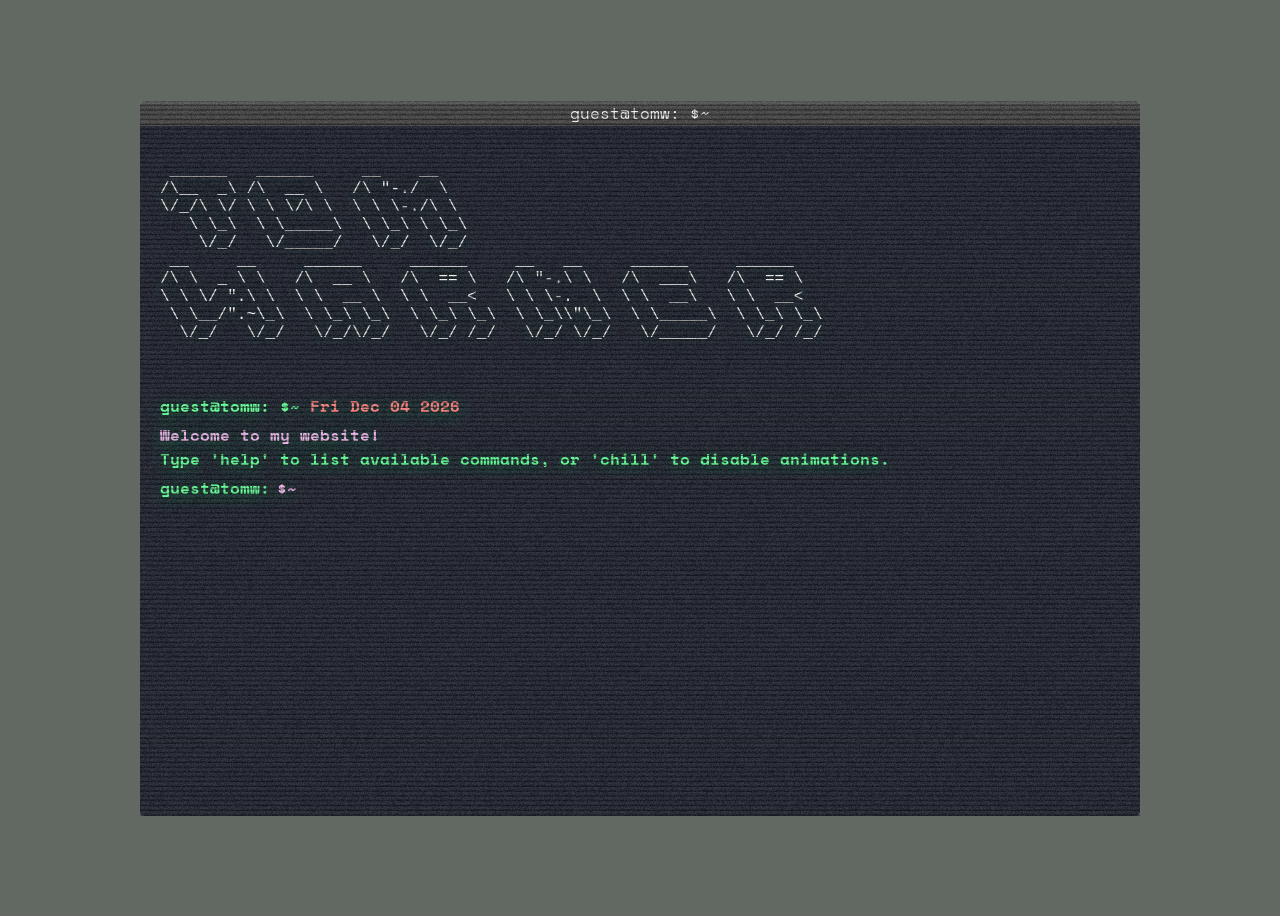
<file: index.html>
<!DOCTYPE html>
<html lang="en">
<head>
  <meta charset="UTF-8">
  <meta http-equiv="X-UA-Compatible" content="IE=edge">
  <meta name="viewport" content="width=device-width, initial-scale=1.0">
  <title>Tom Warner's Cool Website</title>
  <script src="script.js" type="text/javascript" defer></script>
  <link rel="preconnect" href="https://fonts.googleapis.com">
  <link rel="preconnect" href="https://fonts.gstatic.com" crossorigin>
  <link href="https://fonts.googleapis.com/css2?family=Inter:wght@100;200;300;400;500;600;700;800;900&family=Space+Mono:wght@400;700&display=swap" rel="stylesheet">
  <link rel="stylesheet" href="styles.css" />
</head>
<body>
  <main>
    <div class="header"> guest@tomw: $~</div>
    <div class="terminal" id="terminalWindow">
      <section id="terminal">
<pre>
 ______   ______     __    __                                         
/\__  _\ /\  __ \   /\ "-./  \                                        
\/_/\ \/ \ \ \/\ \  \ \ \-./\ \                                       
   \ \_\  \ \_____\  \ \_\ \ \_\                                      
    \/_/   \/_____/   \/_/  \/_/                                      
 __     __     ______     ______     __   __     ______     ______    
/\ \  _ \ \   /\  __ \   /\  == \   /\ "-.\ \   /\  ___\   /\  == \   
\ \ \/ ".\ \  \ \  __ \  \ \  __<   \ \ \-.  \  \ \  __\   \ \  __<   
 \ \__/".~\_\  \ \_\ \_\  \ \_\ \_\  \ \_\\"\_\  \ \_____\  \ \_\ \_\ 
  \/_/   \/_/   \/_/\/_/   \/_/ /_/   \/_/ \/_/   \/_____/   \/_/ /_/ 
                                                                      
  </pre>    
  <div class="command">guest@tomw: $~ <span class="error" id="date">Mon Aug 19 2024</span></div>
  <div class="title">Welcome to my website!</div>
  <span class="command">Type 'help' to list available commands, or 'chill' to disable animations.</span>
      </section>
      <div class="prompt">
        <span class="command">guest@tomw:</span> <span class="title">$~</span> <input id="promptInput">
      </div>
    </div>
    <div class="flicker animation"></div>
    <div class="scanlines animation"></div>
    <div class="noise animation"></div>
  </main>
  <div class="hidden" id="promptClone">
    <span class="command">guest@tomw:</span> <span class="title">$~</span> <span class="promptCloneInput"></span>
    <div class="promptCloneContent"></div>
  </div>
  <div class="hidden" id="help">
    <div class="sectionTitle">Available commands: </div>
    <div class="indent">
      <div>
        <span class="command">about</span>:
        <div class="indent">About Me</div> 
      </div>
      <div>
        <span class="command">social</span>:
        <div class="indent">List socials</div> 
      </div>
      <div>
        <span class="command">skills</span>:
        <div class="indent">Print skills</div> 
      </div>
      <div>
        <span class="command">education</span>:
        <div class="indent">Print education (or lack thereof)</div> 
      </div>
      <div>
        <span class="command">experience</span>:
        <div class="indent">Print some experiences I've had</div> 
      </div>
      <div>
        <span class="command">contact</span>:
        <div class="indent">Print contact info</div> 
      </div>
      <div>
        <span class="command">chill</span>:
        <div class="indent">Disable animations</div> 
      </div>
      <div>
        <span class="command">clear</span>:
        <div class="indent">Clear terminal history</div> 
      </div>
    </div>
  </div>

  <div class="hidden" id="contact">
    <div class="sectionTitle">Contact me: </div>
    <div class="indent">
      <span class="title">Email</span> - <a href="mailto:tomwarner13@gmail.com" target="_blank"><span class="command">tomwarner13@gmail.com</span> </a>
    </div>
  </div>

  <div class="hidden" id="skills">
    <div class="sectionTitle">Skills: </div>
    <div class="indent">
      <div>
        <span class="command">Languages</span>:
        <div class="indent">
          <span class="title">C#</span><br />
          <span class="title">JS/TS</span><br />
          <span class="title">CSS</span><br />
          <span class="title">HTML</span><br />
          <span class="title">Bash</span><br />
          <span class="title">SQL</span><br />
        </div> 
      </div>
      <div>
        <span class="command">Tools/Environments</span>:
        <div class="indent">
          <span class="title">Git</span><br />
          <span class="title">Rider</span><br />
          <span class="title">Linux</span><br />
          <span class="title">Vim</span><br />
        </div> 
      </div>
      <div>
        <span class="command">Abstract</span>:
        <div class="indent">
          <span class="title">Algorithms</span><br />
          <span class="title">Application Performance & Efficiency</span><br />
          <span class="title">Communicating with humans of varying degrees of technical proficiency</span><br />
        </div> 
      </div>
    </div>
  </div>

  <div class="hidden" id="about">
    <div class="sectionTitle">About me: </div>
      <div class="indent">
        Hi! My name is <span class="command">Tom Warner</span>.
        I'm a full-stack .NET software engineer specializing in high traffic web applications.
      </div> 
  </div>

  <div class="hidden" id="experience">
    <div class="sectionTitle">Experience (highlights): </div>
    <div class="indent">
      <span class="title">Senior Software Engineer @ Dealeron, Inc</span> - <span class="command">July 2021 - Present</span>
      <div class="indent">
        Making the websites work good. Specifically, on a web content platform that serves up several million requests per hour on a slow day.
      </div> 
    </div>
    <div class="indent">
      <span class="title">Software Development Engineer 2 @ Amazon</span> - <span class="command">January 2020 - December 2020</span>
      <div class="indent">
        To put things diplomatically, I did not derive fulfillment or happiness from this job. But it counts for something that I passed their interview process, I suppose.
      </div> 
    </div>
    <div class="indent">
      <span class="title">Waterfront Director @ Camp Bowman</span> - <span class="command">2011- 2013 (summers only)</span>
      <div class="indent">
        This was the coolest job I've ever had, and possibly the coolest job I ever will. Job duties included teaching children how to sail boats, managing the 14-year-old lifeguards somehow responsible for keeping swimmers safe, and occasionally towing waterskiers.
      </div> 
    </div>
  </div>

  <div class="hidden" id="social">
    <div class="sectionTitle">(anti-) social media: </div>
    <div class="indent">
      <span class="title">Github</span> - <span class="command"><a href="https://github.com/tomwarner13">https://github.com/tomwarner13</a></span>
    </div>
    <div class="indent">
      <span class="title">Blog</span> - <span class="command"><a href="https://biologicalspeculation.blog">https://biologicalspeculation.blog</a></span>
    </div>
    <div class="indent">
      <span class="title">StackOverflow</span> - <span class="command"><a href="https://stackoverflow.com/users/5503076/tom-warner">https://stackoverflow.com/users/5503076/tom-warner</a></span>
    </div>
    <div class="indent">
      <span class="title">LinkedIn</span> - <span class="command"><a href="https://www.linkedin.com/in/thomas-warner-04956867/">https://www.linkedin.com/in/thomas-warner-04956867/</a></span>
    </div>
  </div>

  <div class="education hidden" id="education">
    <div class="sectionTitle">Education: </div>
    <div class="indent">
      <span class="title">University of Maryland, College Park</span> <span class="command">2008-2011</span>
      <div class="indent">
        Did not complete a business degree. Lack of a business degree has somehow never presented the slightest shadow of an obstacle to my life or career.
      </div> 
    </div>
    <div class="indent">
      <span class="title">Core Canine Dog Academy</span> <span class="command">Spring 2022</span>
      <div class="indent">
        Worked with the dog to learn basic skills like sit, stay, heel, lie down, etc. No record of the quality of my coursework but the dog was a great student.
      </div> 
    </div>
  </div>
</body>
</html>
</file>
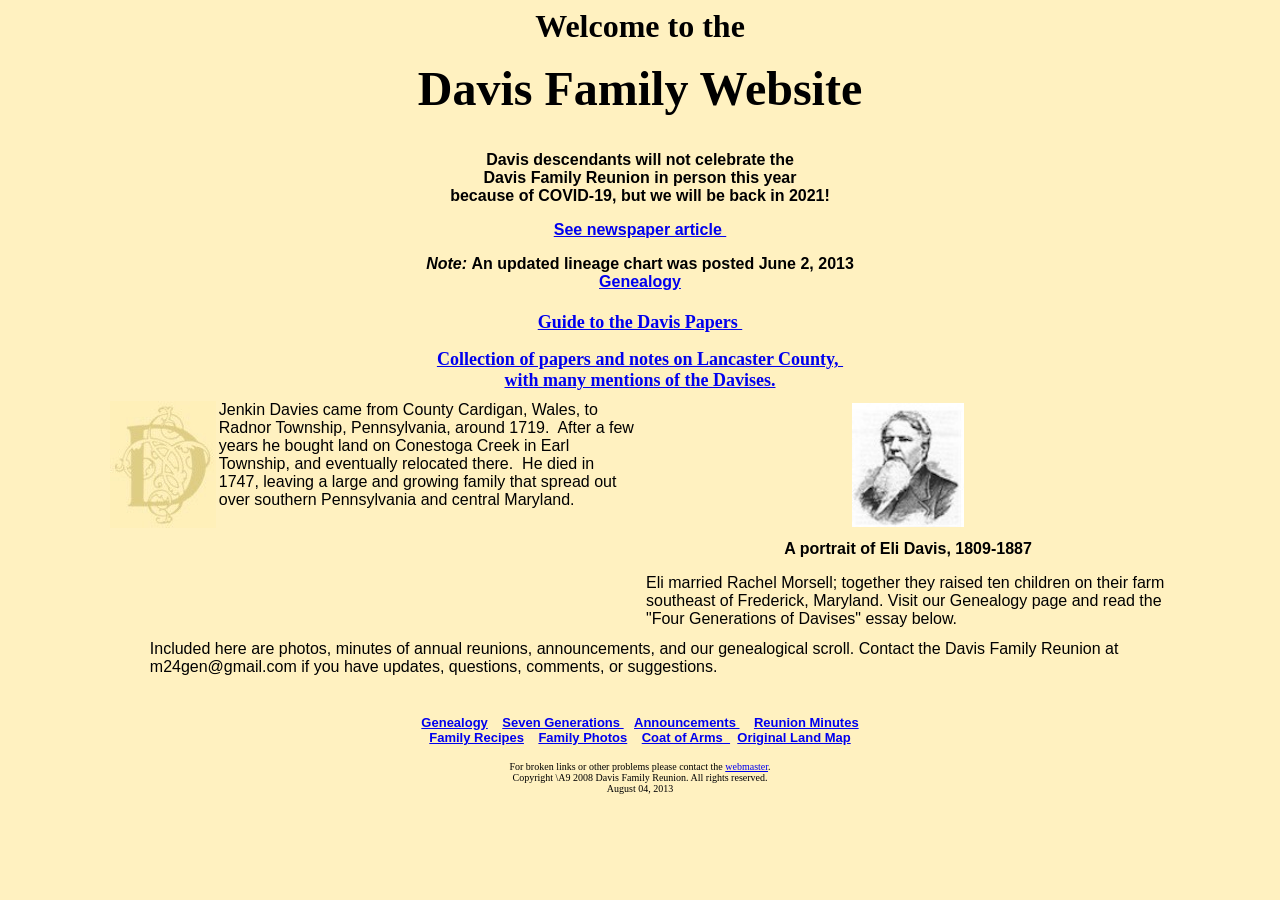
<file: davis/index.html>
<html>

<head>
<title>DAVIS, Eli DAVIS Family Web Site</title>
<meta name="keywords" content="Davis, davis, davies, Davies, descendants of eli davis, Quaker Family, Frederick County, Maryland">
<meta name="description" content="descendants of eli davis, Frederick County, Maryland, descendants of jenkin davis, jenkin davies">


</head>

<body bgcolor="#FFF1C0">
<color="yellow">

<p align="center"><font face="Script MT Bold" size="6"><strong>Welcome to the </strong></font></p>

<p align="center"><strong><font face="Script MT Bold" size="7">Davis Family Website</font></strong></p>

<div align="center">
  <center>
  <table border="0" width="60%">
    <tr>
      <td width="100%">
        
        <p align="center"><b><font size="2"><br></font><font size="3" face="Arial">Davis
        descendants will not celebrate the<br> Davis Family Reunion in person this year<br>because of COVID-19, but we will be back in 2021!</font></b>
        
        <p align="center"><b><font size="3" face="Arial"><a href="Frederick%20News.htm">See
        newspaper article&nbsp;</a></font></b>
        
        <p align="center"><b><font face="Arial"><i><font color="#000000" size="3">Note:
        </font> </i><font color="#000000" size="3">An
        updated lineage chart was posted June 2, 2013<br>
        </font></font><font face="Arial" size="3"><a href="http://wc.rootsweb.com/cgi-bin/igm.cgi?op=DESC&db=jenkindavis8&id=I2676">Genealogy<font color="#FF0000"><br></font></a></font><font size="3">&nbsp;&nbsp;</font><font size="2"><font size="4"><br>
<a href="mdhistory.htm">Guide to the Davis Papers&nbsp;</a>
</font></font></b>
        <div>
          <p align="center"><a href="http://books.google.com/books?id=Cd4BAAAAMAAJ&amp;pg=PA232&amp;dq=jenkin+davis" target="_blank"><b><font size="4">Collection
          of papers and notes on Lancaster County,&nbsp;<br>
          with many mentions of the Davises.</font></b></a>
        </div>
      </td>
    </tr>
  </table>
  </center>
</div>

<div align="center">
  <center>

<table border="0" CELLPADDING="5" width="85%">
  <tr>
    <td width="50%"><font face="Arial" size="3"><img src="D04.jpg" width="106" height="127" alt="D04.jpg (5451 bytes)"
    align="left">Jenkin Davies came from County Cardigan, Wales, to Radnor Township,
    Pennsylvania, around 1719.&nbsp; After a few years he bought land on Conestoga Creek in
    Earl Township, and eventually relocated there.&nbsp; He died in 1747, leaving a large and
    growing family that spread out over southern Pennsylvania and central Maryland.</font></td>
    <td width="50%"><p align="center"><font face="Arial" size="3"><img src="edavis.jpg" width="112" height="124"></font></td>
  </tr>
  <tr>
    <td width="50%" valign="top">&nbsp;<p>&nbsp;</td>
    <td width="50%" valign="top"><p align="center"><strong><font face="Arial" size="3">A portrait of Eli Davis, 1809-1887</font></strong></p>
      <p align="left"><font face="Arial" size="3">Eli married Rachel Morsell; together they raised ten children on their farm
    southeast of Frederick, Maryland. Visit our Genealogy page and read the &quot;Four
    Generations of Davises&quot; essay below.</font></td>
  </tr>
  <tr>
    <td width="100%" valign="top" colspan="2">
      <blockquote>
        <p><font face="Arial" size="3">Included here are photos,
    minutes of annual reunions, announcements, and our genealogical scroll. Contact the Davis
    Family Reunion at m24gen@gmail.com if you have updates, questions, comments, or suggestions.</font></p>
      </blockquote>
    </td>
  </tr>
</table>

  </center>
</div>


<b>
<p ALIGN="CENTER"><font face="Arial" size="2"><a href="fourgen.htm">Genealogy</a>&nbsp;&nbsp;&nbsp;
<a href="Jenkin%20Davis%20plus%207%20gens.pdf">Seven Generations&nbsp;</a>&nbsp;&nbsp;
<a href="73rd%202012%20flyer.pdf">Announcements&nbsp;</a>&nbsp;&nbsp;&nbsp; <a href="Reunion%20minutes%202017.docx">Reunion Minutes</a><br>
<a href="cook.htm">Family Recipes</a>&nbsp;&nbsp;&nbsp; <a href="photos.htm">Family
Photos</a>&nbsp;&nbsp;&nbsp; <a href="coat.htm">Coat of Arms&nbsp;&nbsp;</a>&nbsp;&nbsp;<a href="map.htm">Original
Land Map</a></font></p>
</b>

<p align="center">
<font face="Verdana Ref" size="1">
 For broken links or other problems please contact the <a href="mailto:tomwarner13@gmail.com">webmaster</a>.<br>
Copyright \A9 2008 Davis Family Reunion. All rights reserved.<br>
<!--webbot bot="TimeStamp" S-Type="EDITED" S-Format="%B %d, %Y" startspan -->August 04, 2013<!--webbot bot="TimeStamp" endspan i-checksum="21659" --></font></p>
<p align="center">&nbsp;</p>
</body>
</html>
</file>
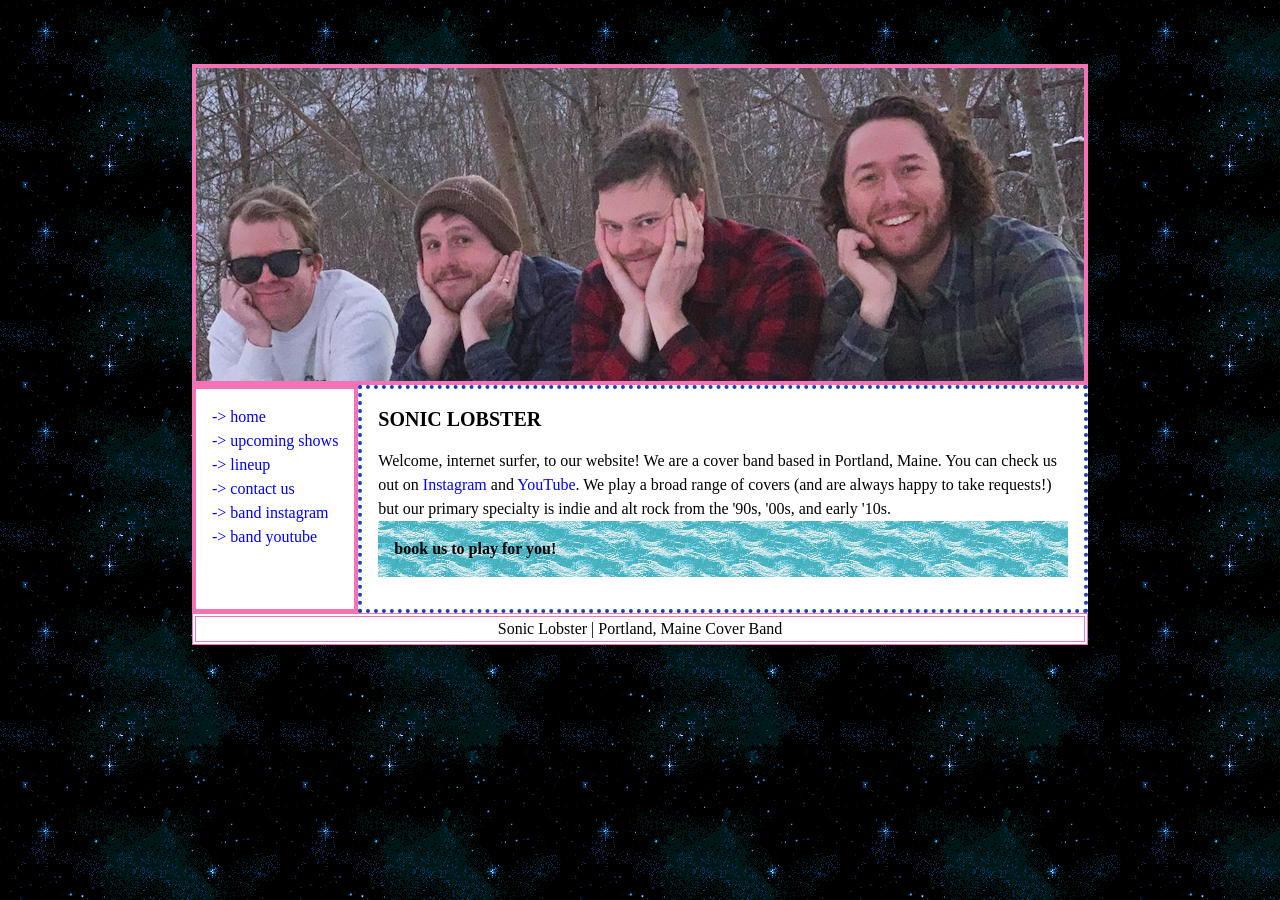
<file: soniclobster/index.html>
<!DOCTYPE html>
<html><head>
	<meta name="generator" content="Hugo 0.124.0">
  <meta charset="utf-8" />
  <meta name="viewport" content="width=device-width, initial-scale=1" />
  
  <link rel="stylesheet" href="/soniclobster/style.css" />
   
  <title>Sonic Lobster | Portland, Maine Cover Band</title>
</head>
<body
    class="bg-[url('/images/aquagalaxy.gif')] max-w-[100vw] overflow-x-hidden font-serif"
  ><header>
  <a href="/">
    <figure
      id="header-static"
      class="max-w-4xl h-[321px] bg-[url('/images/header2.png')] border-4 border-pink-400 mx-4 mt-16 lg:m-auto lg:mt-16"
    ></figure>
  </a>
</header>
<div class="flex flex-col lg:flex-row max-w-4xl mx-4 lg:m-auto relative">
      <nav
  class="border-4 bg-white border-pink-400 p-4 w-full lg:w-auto lg:max-w-xs max-h-full"
>
  <ul>
     
    <li>
      <a href="https://tomwarner13.github.io/soniclobster/" class="whitespace-nowrap">-> home</a>
    </li>
     
    <li>
      <a href="/soniclobster/upcoming-shows" class="whitespace-nowrap">-> upcoming shows</a>
    </li>
     
    <li>
      <a href="/soniclobster/lineup" class="whitespace-nowrap">-> lineup</a>
    </li>
     
    <li>
      <a href="/soniclobster/contact" class="whitespace-nowrap">-> contact us</a>
    </li>
    
    <li>
      <a href="https://www.instagram.com/soniclobster/" class="whitespace-nowrap">-> band instagram</a>
    </li>
    <li>
      <a href="https://www.youtube.com/@SonicLobster207" class="whitespace-nowrap">-> band youtube</a>
    </li>
  </ul>
</nav>


<main class="w-full h-full bg-white border-4 border-blue-800 border-dotted p-4">
  <section>
    
    <h1 class="text-xl font-bold">SONIC LOBSTER</h1>
    <p class="my-4">
      Welcome, internet surfer, to our website! We are a cover band based in Portland, Maine. You can check us out on <a href="https://www.instagram.com/soniclobster/">Instagram</a> and <a href="https://www.youtube.com/@SonicLobster207">YouTube</a>. We play a broad range of covers (and are always happy to take requests!) but our primary specialty is indie and alt rock from the '90s, '00s, and early '10s.
      <a href="/soniclobster/contact"><span
        class="bg-[url('/images/water.webp')] text-black font-bold p-4 block"
        >book us to play for you!
      </span></a>
    </p>
  </section>

  
</main>


    </div><footer
  class="max-w-4xl bg-white border-4 border-pink-400 border-double text-center mx-4 mb-16 lg:m-auto lg:mb-16"
>
  Sonic Lobster | Portland, Maine Cover Band
</footer>
</body>
</html>
</file>
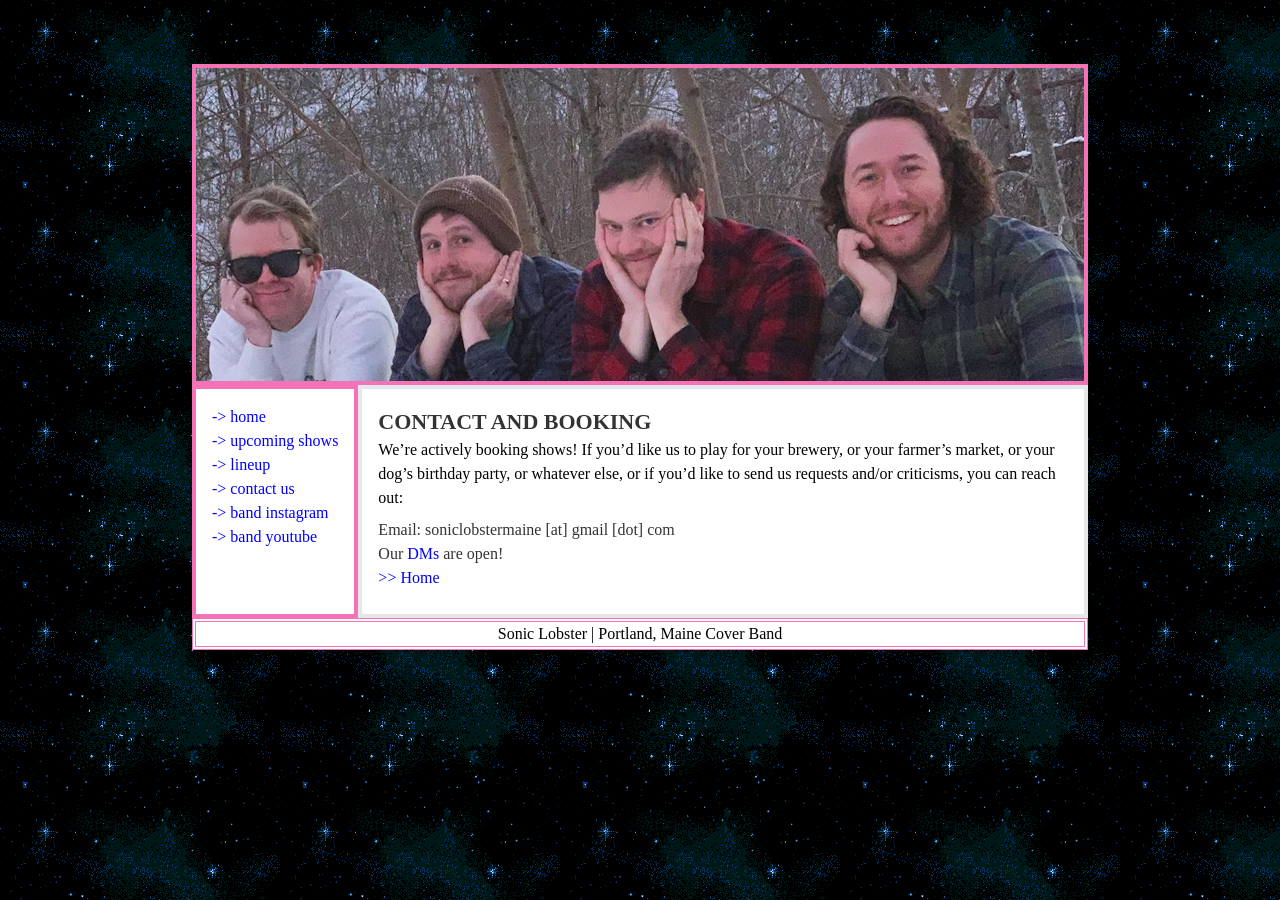
<file: soniclobster/contact/index.html>
<!DOCTYPE html>
<html><head>
  <meta charset="utf-8" />
  <meta name="viewport" content="width=device-width, initial-scale=1" />
  
  <link rel="stylesheet" href="/soniclobster/style.css" />
   
  <title>Sonic Lobster | Portland, Maine Cover Band | Contact</title>
</head>
<body
    class="bg-[url('/images/aquagalaxy.gif')] max-w-[100vw] overflow-x-hidden font-serif"
  ><header>
  <a href="/">
    <figure
      id="header-static"
      class="max-w-4xl h-[321px] bg-[url('/images/header2.png')] border-4 border-pink-400 mx-4 mt-16 lg:m-auto lg:mt-16"
    ></figure>
  </a>
</header>
<div class="flex flex-col lg:flex-row max-w-4xl mx-4 lg:m-auto relative">
      <nav
  class="border-4 bg-white border-pink-400 p-4 w-full lg:w-auto lg:max-w-xs max-h-full"
>
  <ul>
     
    <li>
      <a href="https://tomwarner13.github.io/soniclobster/" class="whitespace-nowrap">-> home</a>
    </li>
     
    <li>
      <a href="/soniclobster/upcoming-shows" class="whitespace-nowrap">-> upcoming shows</a>
    </li>
     
    <li>
      <a href="/soniclobster/lineup" class="whitespace-nowrap">-> lineup</a>
    </li>
     
    <li>
      <a href="/soniclobster/contact" class="whitespace-nowrap">-> contact us</a>
    </li>
    
    <li>
      <a href="https://www.instagram.com/soniclobster/" class="whitespace-nowrap">-> band instagram</a>
    </li>
    <li>
      <a href="https://www.youtube.com/@SonicLobster207" class="whitespace-nowrap">-> band youtube</a>
    </li>
  </ul>
</nav>


<main
  class="w-full h-full bg-white border-4 border-gray-200 p-4 overflow-x-auto markdown"
>
  <h1 id="contact-and-booking">CONTACT AND BOOKING</h1>
<p>We&rsquo;re actively booking shows! If you&rsquo;d like us to play for your brewery, or your farmer&rsquo;s market, or your dog&rsquo;s birthday party, or whatever else, or if you&rsquo;d like to send us requests and/or criticisms, you can reach out:</p>
<ul>
<li>Email: soniclobstermaine [at] gmail [dot] com</li>
<li>Our <a href="https://www.instagram.com/soniclobster/">DMs</a> are open!</li>
</ul>

  <p>
    <a href="/"> >> Home</a>
  </p>
</main>


    </div><footer
  class="max-w-4xl bg-white border-4 border-pink-400 border-double text-center mx-4 mb-16 lg:m-auto lg:mb-16"
>
  Sonic Lobster | Portland, Maine Cover Band
</footer>
</body>
</html>
</file>
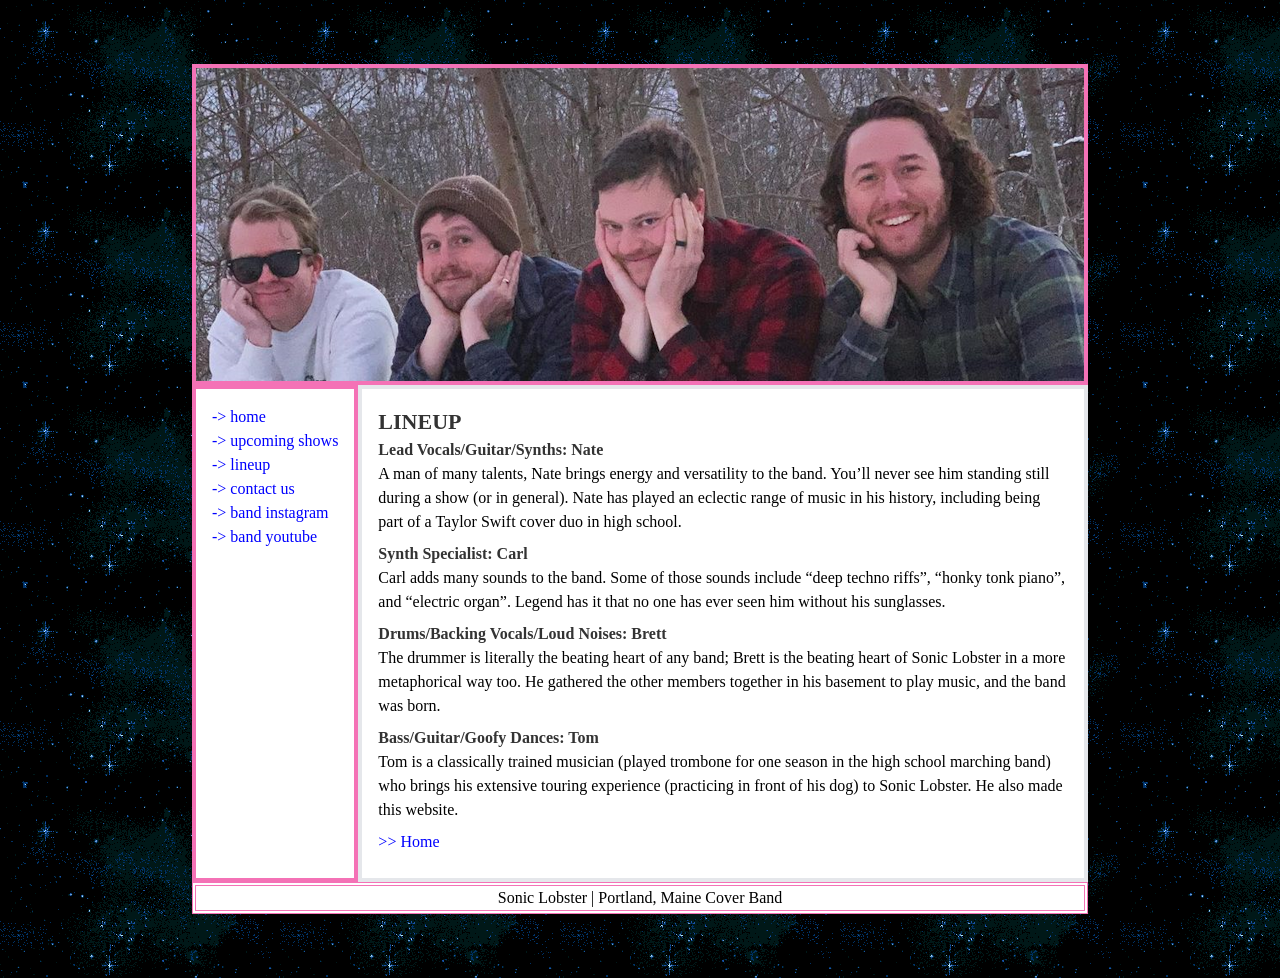
<file: soniclobster/lineup/index.html>
<!DOCTYPE html>
<html><head>
  <meta charset="utf-8" />
  <meta name="viewport" content="width=device-width, initial-scale=1" />
  
  <link rel="stylesheet" href="/soniclobster/style.css" />
   
  <title>Sonic Lobster | Portland, Maine Cover Band | Lineup</title>
</head>
<body
    class="bg-[url('/images/aquagalaxy.gif')] max-w-[100vw] overflow-x-hidden font-serif"
  ><header>
  <a href="/">
    <figure
      id="header-static"
      class="max-w-4xl h-[321px] bg-[url('/images/header2.png')] border-4 border-pink-400 mx-4 mt-16 lg:m-auto lg:mt-16"
    ></figure>
  </a>
</header>
<div class="flex flex-col lg:flex-row max-w-4xl mx-4 lg:m-auto relative">
      <nav
  class="border-4 bg-white border-pink-400 p-4 w-full lg:w-auto lg:max-w-xs max-h-full"
>
  <ul>
     
    <li>
      <a href="https://tomwarner13.github.io/soniclobster/" class="whitespace-nowrap">-> home</a>
    </li>
     
    <li>
      <a href="/soniclobster/upcoming-shows" class="whitespace-nowrap">-> upcoming shows</a>
    </li>
     
    <li>
      <a href="/soniclobster/lineup" class="whitespace-nowrap">-> lineup</a>
    </li>
     
    <li>
      <a href="/soniclobster/contact" class="whitespace-nowrap">-> contact us</a>
    </li>
    
    <li>
      <a href="https://www.instagram.com/soniclobster/" class="whitespace-nowrap">-> band instagram</a>
    </li>
    <li>
      <a href="https://www.youtube.com/@SonicLobster207" class="whitespace-nowrap">-> band youtube</a>
    </li>
  </ul>
</nav>


<main
  class="w-full h-full bg-white border-4 border-gray-200 p-4 overflow-x-auto markdown"
>
  <h1 id="lineup">LINEUP</h1>
<h3 id="lead-vocalsguitarsynths-nate">Lead Vocals/Guitar/Synths: Nate</h3>
<p>A man of many talents, Nate brings energy and versatility to the band. You&rsquo;ll never see him standing still during a show (or in general). Nate has played an eclectic range of music in his history, including being part of a Taylor Swift cover duo in high school.</p>
<h3 id="synth-specialist-carl">Synth Specialist: Carl</h3>
<p>Carl adds many sounds to the band. Some of those sounds include &ldquo;deep techno riffs&rdquo;, &ldquo;honky tonk piano&rdquo;, and &ldquo;electric organ&rdquo;. Legend has it that no one has ever seen him without his sunglasses.</p>
<h3 id="drumsbacking-vocalsloud-noises-brett">Drums/Backing Vocals/Loud Noises: Brett</h3>
<p>The drummer is literally the beating heart of any band; Brett is the beating heart of Sonic Lobster in a more metaphorical way too. He gathered the other members together in his basement to play music, and the band was born.</p>
<h3 id="bassguitargoofy-dances-tom">Bass/Guitar/Goofy Dances: Tom</h3>
<p>Tom is a classically trained musician (played trombone for one season in the high school marching band) who brings his extensive touring experience (practicing in front of his dog) to Sonic Lobster. He also made this website.</p>

  <p>
    <a href="/"> >> Home</a>
  </p>
</main>


    </div><footer
  class="max-w-4xl bg-white border-4 border-pink-400 border-double text-center mx-4 mb-16 lg:m-auto lg:mb-16"
>
  Sonic Lobster | Portland, Maine Cover Band
</footer>
</body>
</html>
</file>
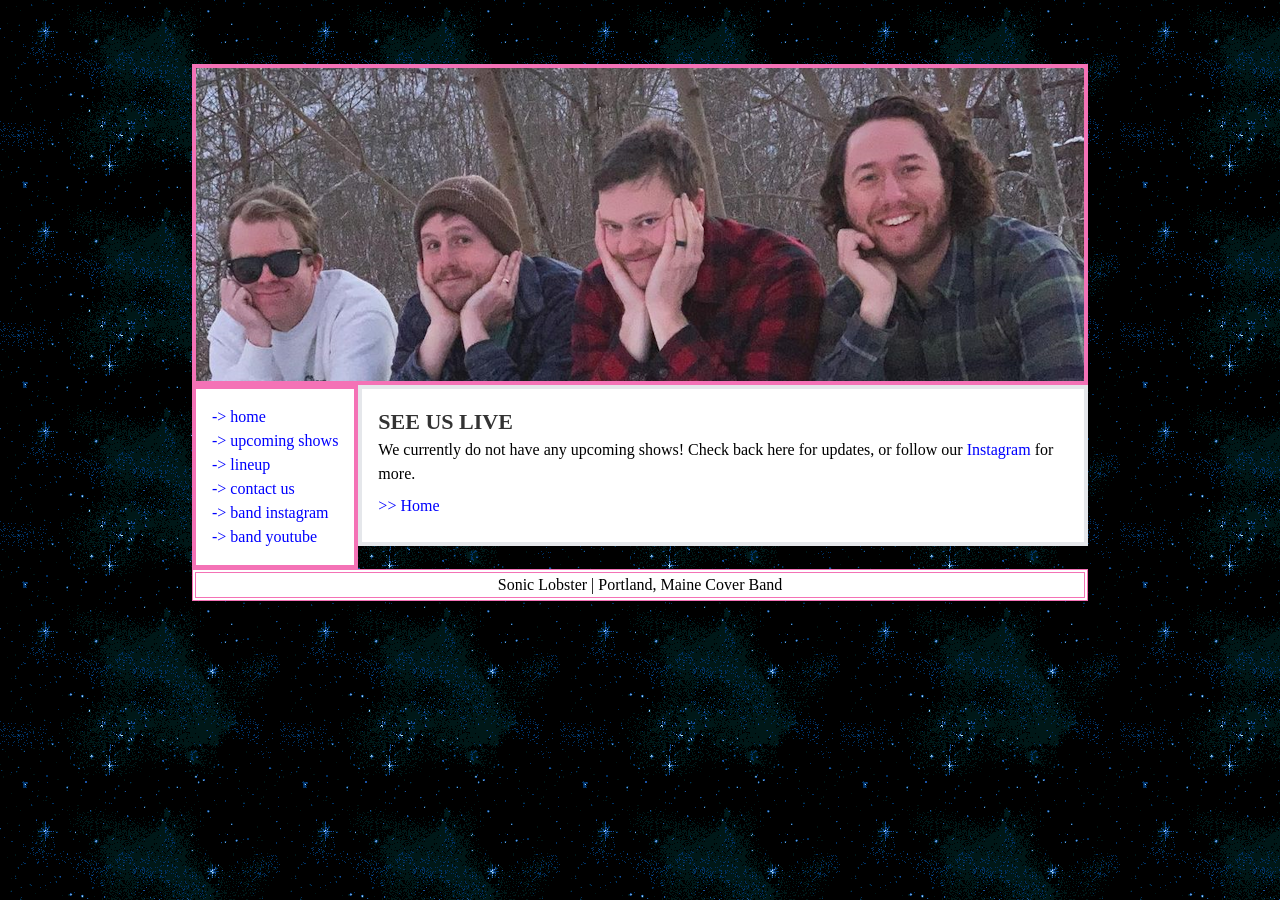
<file: soniclobster/upcoming-shows/index.html>
<!DOCTYPE html>
<html><head>
  <meta charset="utf-8" />
  <meta name="viewport" content="width=device-width, initial-scale=1" />
  
  <link rel="stylesheet" href="/soniclobster/style.css" />
   
  <title>Sonic Lobster | Portland, Maine Cover Band | Upcoming Shows</title>
</head>
<body
    class="bg-[url('/images/aquagalaxy.gif')] max-w-[100vw] overflow-x-hidden font-serif"
  ><header>
  <a href="/">
    <figure
      id="header-static"
      class="max-w-4xl h-[321px] bg-[url('/images/header2.png')] border-4 border-pink-400 mx-4 mt-16 lg:m-auto lg:mt-16"
    ></figure>
  </a>
</header>
<div class="flex flex-col lg:flex-row max-w-4xl mx-4 lg:m-auto relative">
      <nav
  class="border-4 bg-white border-pink-400 p-4 w-full lg:w-auto lg:max-w-xs max-h-full"
>
  <ul>
     
    <li>
      <a href="https://tomwarner13.github.io/soniclobster/" class="whitespace-nowrap">-> home</a>
    </li>
     
    <li>
      <a href="/soniclobster/upcoming-shows" class="whitespace-nowrap">-> upcoming shows</a>
    </li>
     
    <li>
      <a href="/soniclobster/lineup" class="whitespace-nowrap">-> lineup</a>
    </li>
     
    <li>
      <a href="/soniclobster/contact" class="whitespace-nowrap">-> contact us</a>
    </li>
    
    <li>
      <a href="https://www.instagram.com/soniclobster/" class="whitespace-nowrap">-> band instagram</a>
    </li>
    <li>
      <a href="https://www.youtube.com/@SonicLobster207" class="whitespace-nowrap">-> band youtube</a>
    </li>
  </ul>
</nav>


<main
  class="w-full h-full bg-white border-4 border-gray-200 p-4 overflow-x-auto markdown"
>
  <h1 id="see-us-live">SEE US LIVE</h1>
<p>We currently do not have any upcoming shows! Check back here for updates, or follow our <a href="https://www.instagram.com/soniclobster/">Instagram</a> for more.</p>

  <p>
    <a href="/"> >> Home</a>
  </p>
</main>


    </div><footer
  class="max-w-4xl bg-white border-4 border-pink-400 border-double text-center mx-4 mb-16 lg:m-auto lg:mb-16"
>
  Sonic Lobster | Portland, Maine Cover Band
</footer>
</body>
</html>
</file>
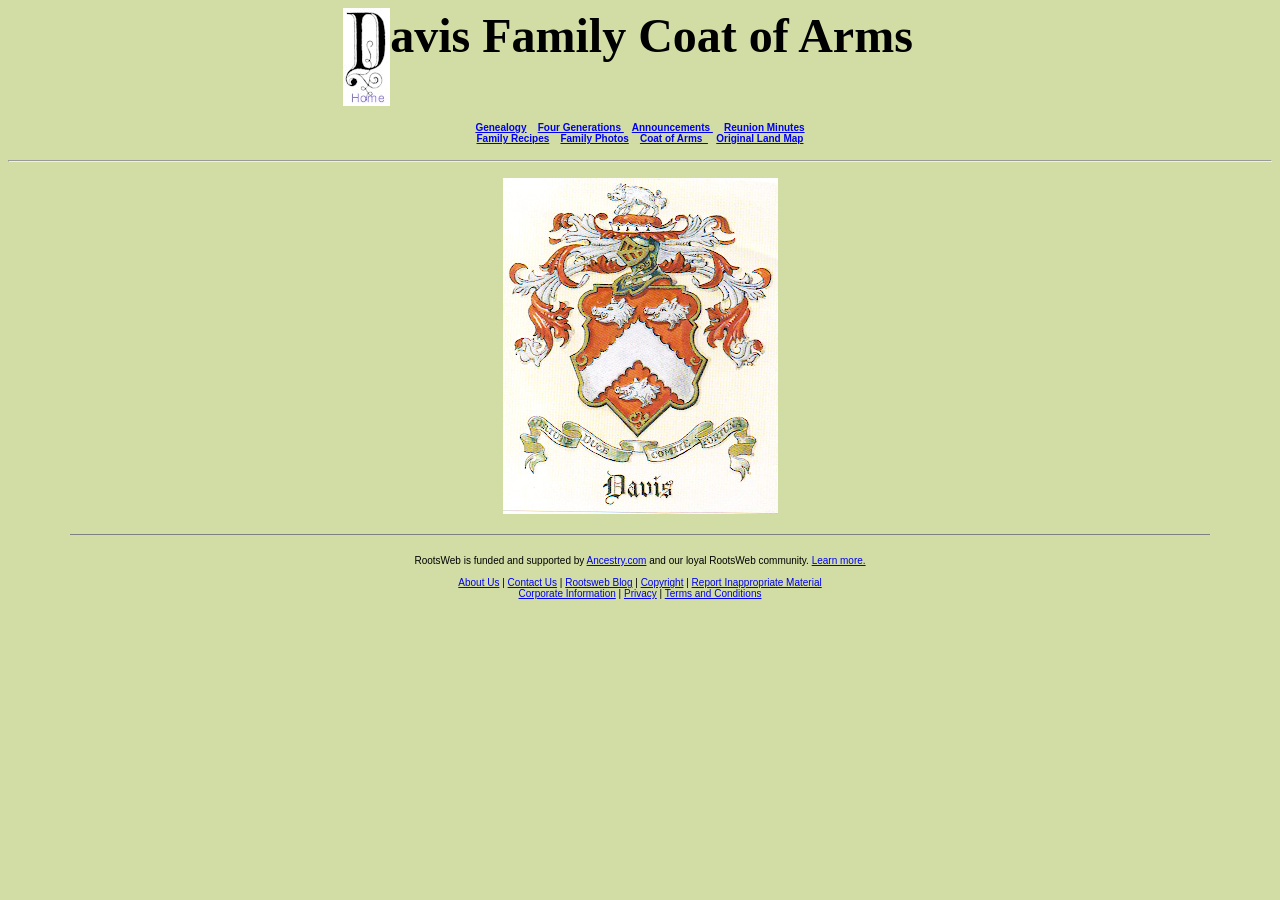
<file: davis/coat.htm>
<html>

<head>
<title>Coat of Arms</title>
<meta name="GENERATOR" content="Microsoft FrontPage 4.0">
</head>

<body bgcolor="#D1DDA4">
<b><font FACE="Times New Roman,Times" SIZE="+1">

<p align="center"></font><a href="index.html"><img src="D13d.jpg" width="47" height="98"
alt="D13d.jpg (2776 bytes)" align="top"></a><strong><font size="8" face="Script MT Bold">avis
Family</font><font face="Script MT Bold" size="7">  Coat of Arms&nbsp;&nbsp;</font></strong><font
FACE="Times New Roman,Times" SIZE="+1"></p>

<p align="center"></font><font face="Arial" size="1"><a href="Davis_Lineage_0609.pdf">Genealogy</a>
&nbsp;&nbsp; <a href="fourgen.htm">Four Generations&nbsp;</a>&nbsp;&nbsp; <a
href="announc.htm">Announcements </a>&nbsp;&nbsp;&nbsp; <a href="minutes.htm">Reunion
Minutes</a> <br>
<a href="cook.htm">Family Recipes</a>&nbsp;&nbsp;&nbsp; <a href="photos.htm">Family Photos</a>&nbsp;&nbsp;&nbsp;
<a href="coat.htm">Coat of Arms&nbsp;&nbsp;</a>&nbsp;&nbsp; <a href="map.htm">Original
Land Map</a></font><font FACE="Times New Roman,Times" SIZE="+1"></p>
</font></b>

<hr>

<p align="center"><img src="Coatofar.jpg" width="275" height="336"
alt="Coatofar.jpg (85096 bytes)"></p>

</body>
</html><!--Rootsweb footer-->

<style>
.rwFooter {
    font-family:  Arial,Helvetica,Geneva,sans-serif;
    font-size:  10pt;
    text-align: center;
    clear: both;
}
</style>
<div id="footer" class="footer"><div class="rwFooter" id="footer_div">
        <hr width="90%" size="1" noshade style="text-align:center; margin: 20px auto;">
        <p>
                <font size="-2" face="Verdana, Arial, Helvetica, sans-serif">
                        RootsWeb is funded and supported by
                        <a href="https://www.ancestry.com/s33216/t10989/grid1005/rd.ashx">Ancestry.com</a> and our loyal RootsWeb community.
                        <a href="https://home.rootsweb.com/support">Learn more.</a>
                        <br><br>
                        <a id="Ftr_About_Link" href="https://corporate.ancestry.com/">About Us</a>&nbsp|&nbsp<a id="Ftr_ContactUs_Link" href="https://support.rootsweb.com/s/contactsupport">Contact Us</a>&nbsp|&nbsp<a id='Ftr_Blog_Link' href='https:\/\/rootsweb.blog'>Rootsweb Blog</a>&nbsp|&nbsp<a id="Ftr_Legal_Link" href="https://corporate.ancestry.com/about-ancestry/legal/">Copyright</a>&nbsp|&nbsp<a href="https://useraccount.rootsweb.com/websites/reportInappropriateWebsite?url=/~jenkindavies/coat.htm">Report Inappropriate Material</a>
                        <br>
                        <a id="Ftr_CorporateInfo_Link" href="https://www.ancestry.com/corporate/">Corporate Information</a>&nbsp|&nbsp<a id="Ftr_Privacy_Link" href="https://www.ancestry.com/cs/legal/privacyphilosophy">Privacy</a>&nbsp|&nbsp<a id="Ftr_TermsAndConditions_Link" href="https://www.ancestry.com/cs/legal/termsandconditions">Terms and Conditions</a>
                </font>
        </p>
</div>
<script type="text/javascript">
  var utag_data = {
    page_name:'ancestry rootsweb : hostedsites : jenkindavies'
  };
</script>
<script type="text/javascript">
  (function(a,b,c,d){ var env='prod'; try{ var domain = window.document.location.hostname.split('.'); domain = (domain.length > 2) ? domain[1] : domain[0]; if(/loc/.test(domain) || /dev/.test(domain)){ env = 'dev'; } else if (/stage/.test(domain)){ env = 'qa'; } }catch(e){} a='//tags.tiqcdn.com/utag/ancestry/rootsweb/'+ env +'/utag.js'; b=document;c='script';d=b.createElement(c);d.src=a;d.type='text/java'+c;d.async=true;a=b.getElementsByTagName(c)[0]; a.parentNode.insertBefore(d,a) })();
</script>
</file>
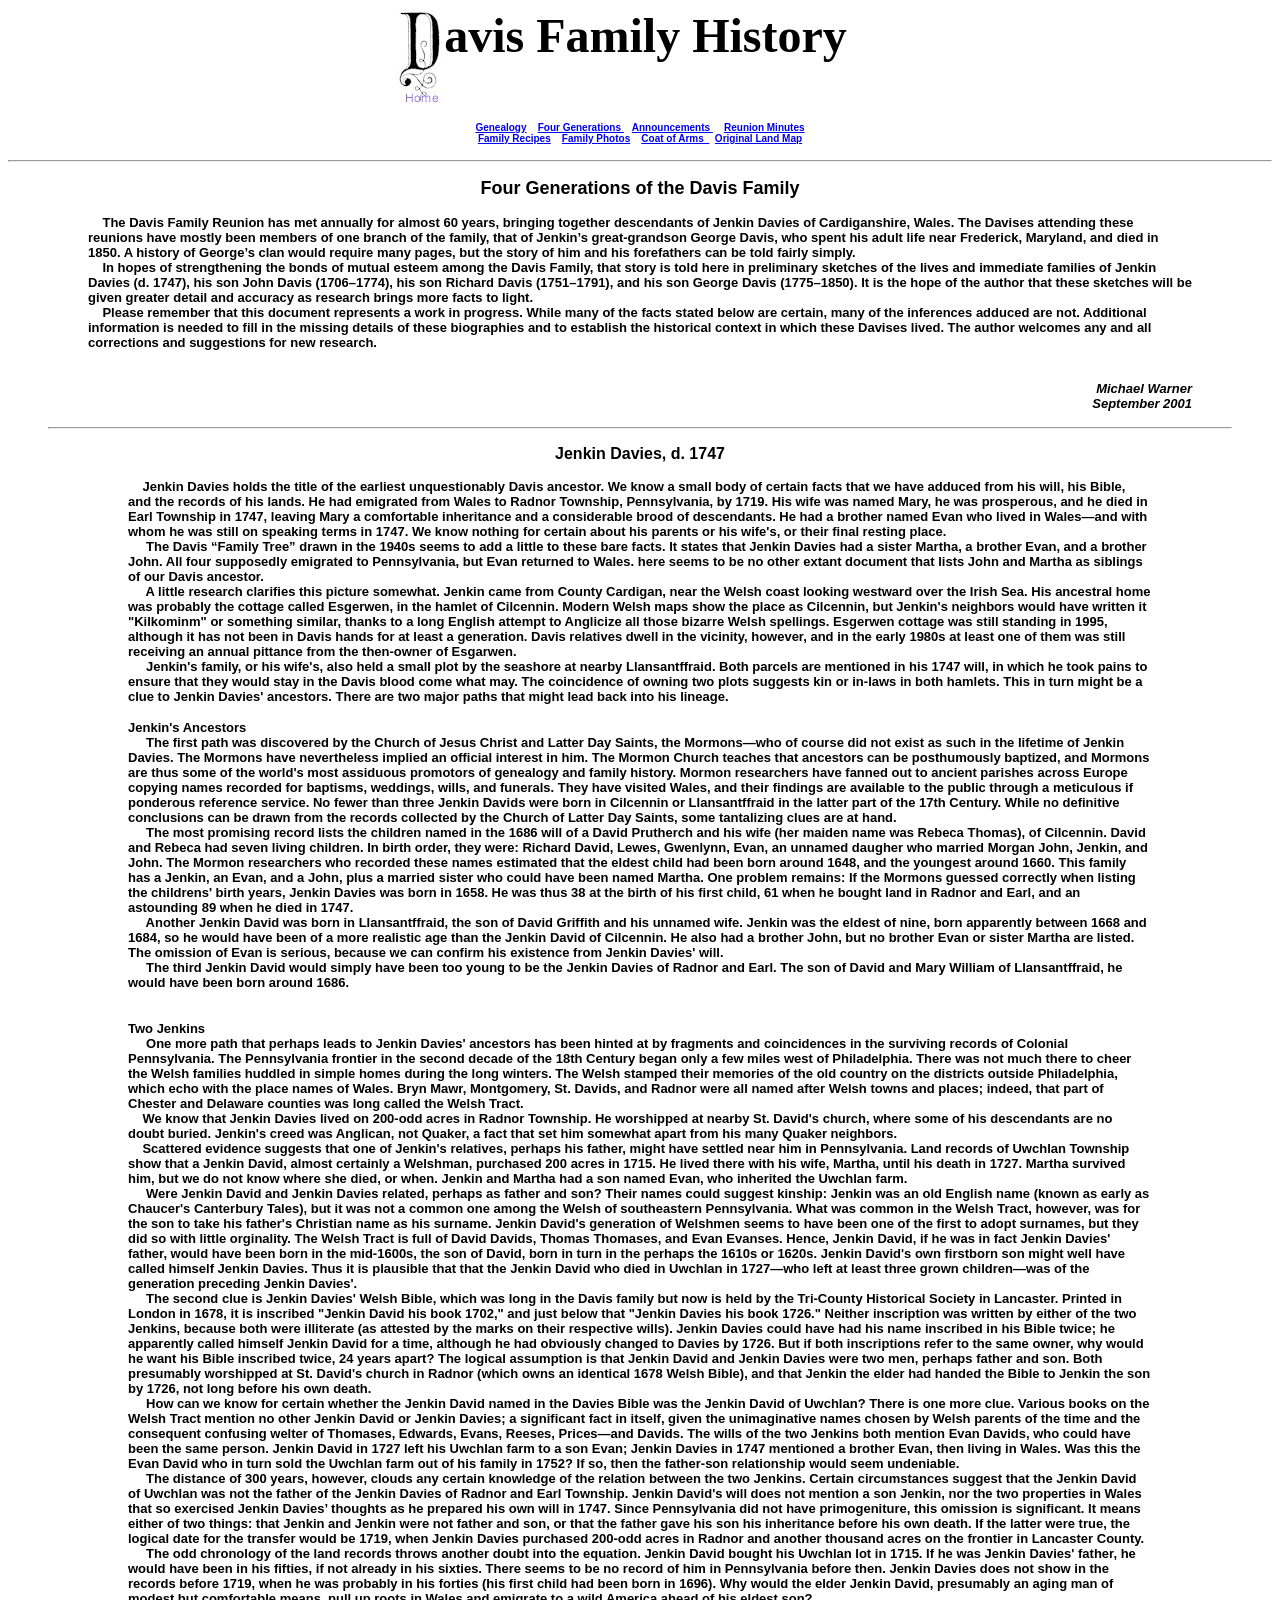
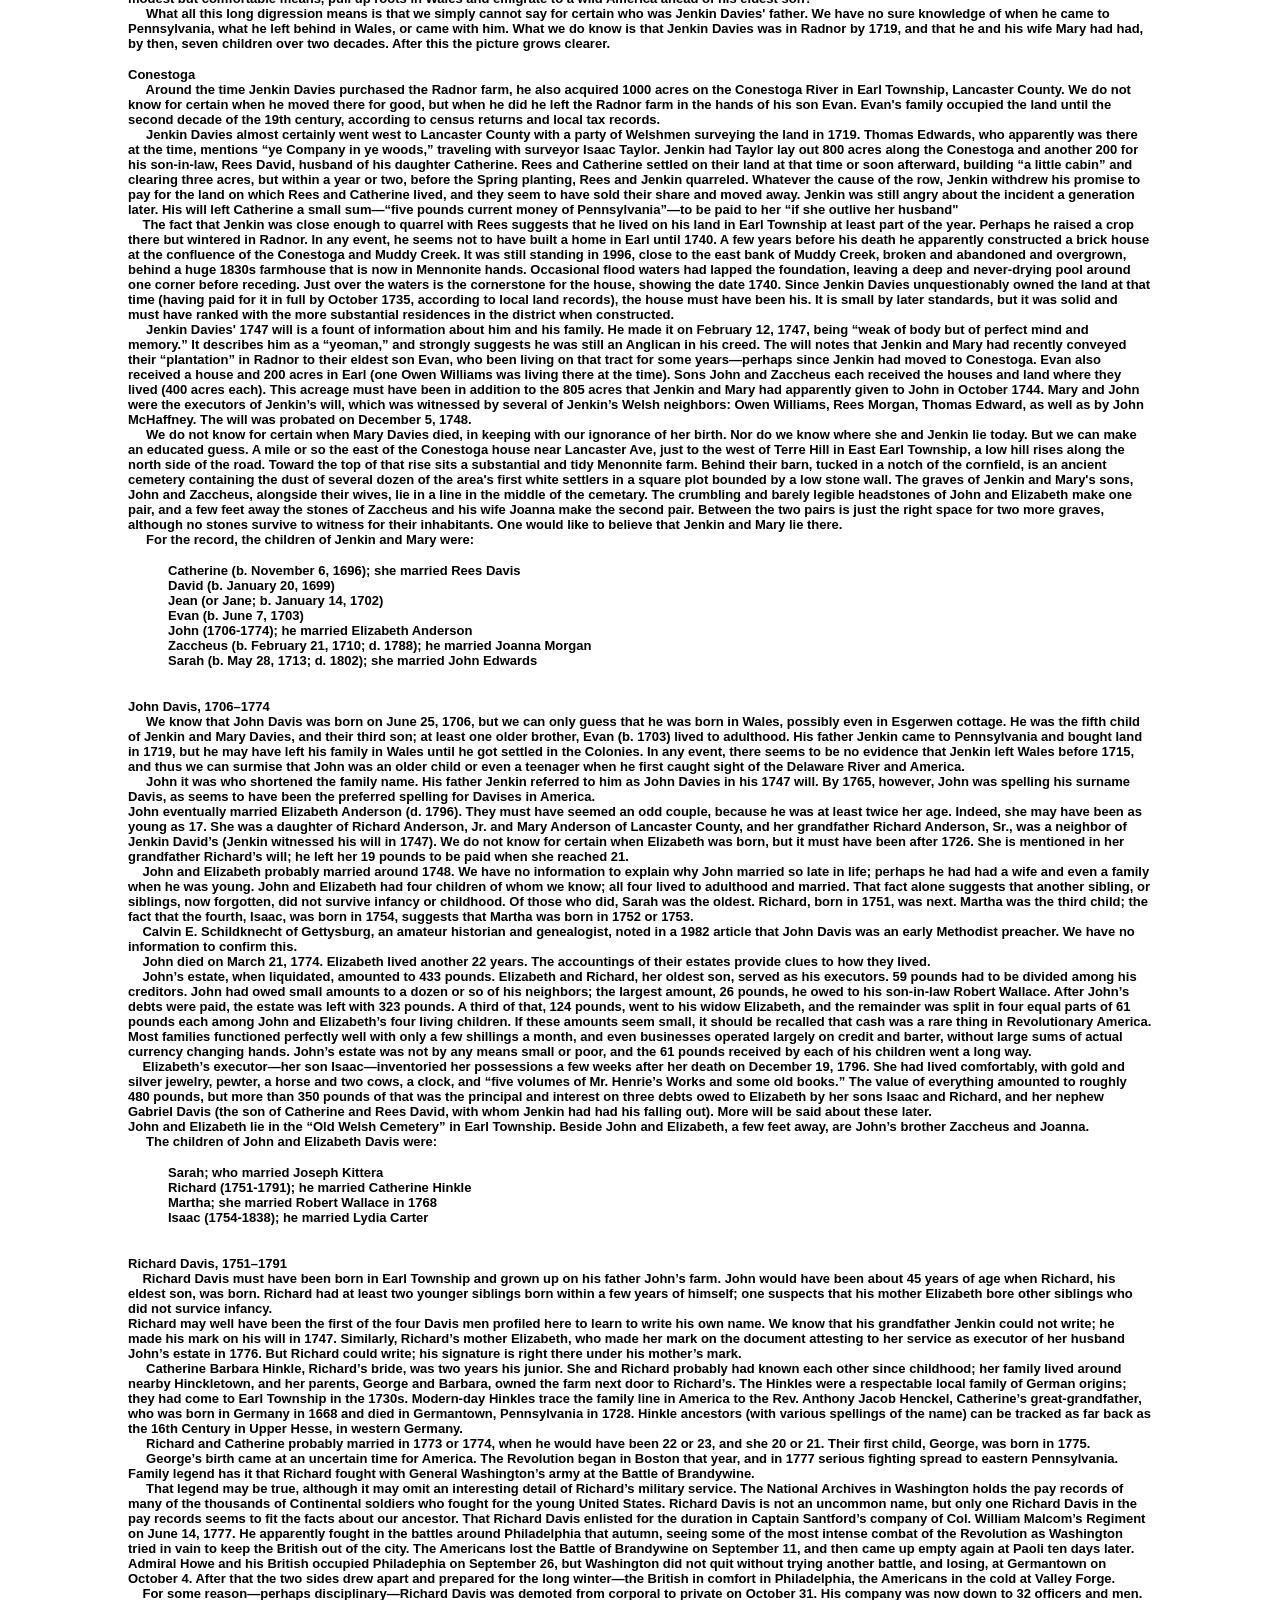
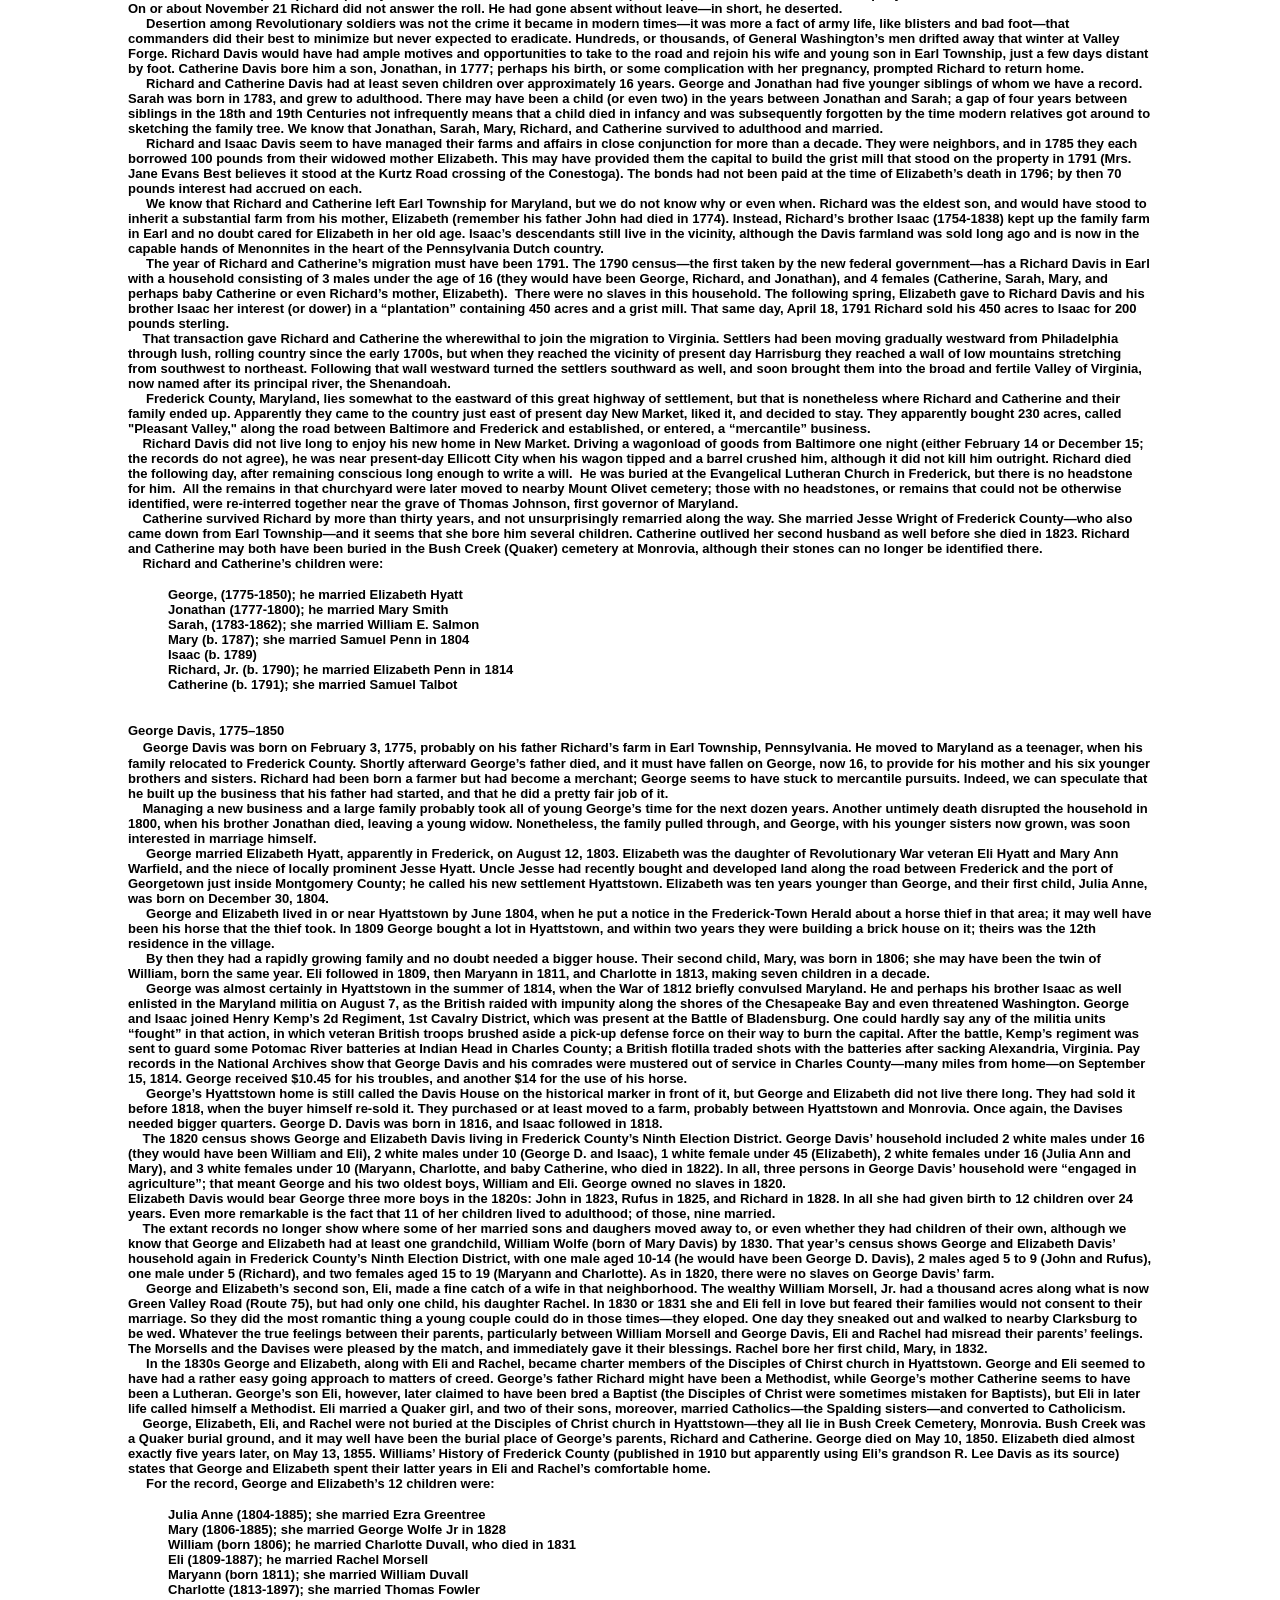
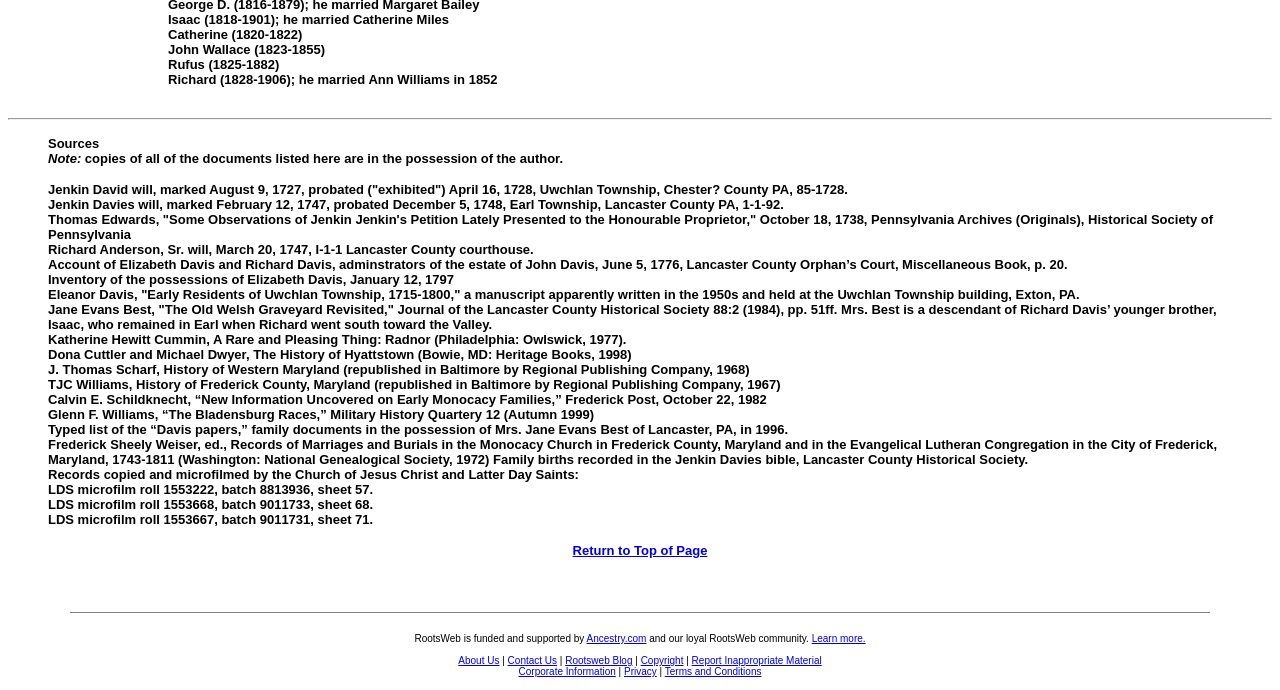
<file: davis/fourgen.htm>
<html>

<head>
<title>Four Generations of the Davis Family</title>
<meta name="GENERATOR" content="Microsoft FrontPage 4.0">
</head>

<body>
<b><font FACE="Times New Roman,Times" SIZE="+1">

<p align="center"></font><a href="index.html"><img src="D13d.jpg" width="47" height="98"
alt="D13d.jpg (2776 bytes)" align="top"></a><strong><font face="Script MT Bold" size="8">avis
<a name="Family">Family </a>History</font><font FACE="Times New Roman,Times" SIZE="+1"><font
face="Script MT Bold" size="7">&nbsp;&nbsp;&nbsp;</font></font></strong></p>

<p align="center"><font face="Arial" size="1"><a href="Davis_Lineage_0609.pdf">Genealogy</a>
&nbsp;&nbsp; <a href="fourgen.htm">Four Generations&nbsp;</a>&nbsp;&nbsp; <a
href="announc.htm">Announcements </a>&nbsp;&nbsp;&nbsp; <a href="minutes.htm">Reunion
Minutes</a> <br>
<a href="cook.htm">Family Recipes</a>&nbsp;&nbsp;&nbsp; <a href="photos.htm">Family Photos</a>&nbsp;&nbsp;&nbsp;
<a href="coat.htm">Coat of Arms&nbsp;&nbsp;</a>&nbsp;&nbsp;<a href="map.htm">Original Land
Map</a></font><font FACE="Times New Roman,Times" SIZE="+1"></p>

<hr>

<blockquote>
  <blockquote>
    <blockquote>
      <blockquote>
        <blockquote>
          <p align="center"></font><font face="Arial" size="4"><a
          name="Four Generations of the Davis Family"><b>Four Generations of the Davis Family</b></a></font></p>
        </blockquote>
      </blockquote>
    </blockquote>

<p><font face="Arial" size="2">&nbsp;&nbsp;&nbsp; The Davis Family Reunion has met
annually for almost 60 years, bringing together descendants of Jenkin Davies of
Cardiganshire, Wales. The Davises attending these reunions have mostly been members of one
branch of the family, that of Jenkin&#146;s great-grandson George Davis, who spent his
adult life near Frederick, Maryland, and died in 1850. A history of George&#146;s clan
would require many pages, but the story of him and his forefathers can be told fairly
simply.<br>
&nbsp;&nbsp;&nbsp; In hopes of strengthening the bonds of mutual esteem among the Davis
Family, that story is told here in preliminary sketches of the lives and immediate
families of Jenkin Davies (d. 1747), his son John Davis (1706&#150;1774), his son Richard
Davis (1751&#150;1791), and his son George Davis (1775&#150;1850). It is the hope of the
author that these sketches will be given greater detail and accuracy as research brings
more facts to light. <br>
&nbsp;&nbsp;&nbsp; Please remember that this document represents a work in progress. While
many of the facts stated below are certain, many of the inferences adduced are not.
Additional information is needed to fill in the missing details of these biographies and
to establish the historical context in which these Davises lived. The author welcomes any
and all corrections and suggestions for new research. </font></p>

<p align="right"><font face="Arial" size="2"><br>
<em>Michael Warner <br>
September 2001 </em></font></p>

  </blockquote>

<font
          FACE="Times New Roman,Times" SIZE="+1">

<hr>

</blockquote>

</font>

<p align="center"><font face="Arial" size="3">Jenkin Davies, d. 1747</font></p>

<blockquote>
  <blockquote>

<blockquote>

<p><font face="Arial" size="2">&nbsp;&nbsp;&nbsp; Jenkin Davies holds the title of the
earliest unquestionably Davis ancestor. We know a small body of certain facts that we have
adduced from his will, his Bible, and the records of his lands. He had emigrated from
Wales to Radnor Township, Pennsylvania, by 1719. His wife was named Mary, he was
prosperous, and he died in Earl Township in 1747, leaving Mary a
comfortable inheritance and a considerable brood of descendants. He had a brother named
Evan who lived in Wales&#151;and with whom he was still on speaking terms in 1747. We know
nothing for certain about his parents or his wife's, or their final resting place. <br>
&nbsp;&nbsp;&nbsp;&nbsp; The Davis &#147;Family Tree&#148; drawn in the 1940s seems to add
a little to these bare facts. It states that Jenkin Davies had a sister Martha, a brother
Evan, and a brother John. All four supposedly emigrated to Pennsylvania, but Evan returned
to Wales. here seems to be no other extant document that lists John and Martha as siblings
of our Davis ancestor. <br>
&nbsp;&nbsp;&nbsp;&nbsp; A little research clarifies this picture somewhat. Jenkin came
from County Cardigan, near the Welsh coast looking westward over the Irish Sea. His
ancestral home was probably the cottage called Esgerwen, in the hamlet of Cilcennin.
Modern Welsh maps show the place as Cilcennin, but Jenkin's neighbors would have written
it &quot;Kilkominm&quot; or something similar, thanks to a long English attempt to
Anglicize all those bizarre Welsh spellings. Esgerwen cottage was still standing in 1995,
although it has not been in Davis hands for at least a generation. Davis relatives dwell
in the vicinity, however, and in the early 1980s at least one of them was still receiving
an annual pittance from the then-owner of Esgarwen. <br>
&nbsp;&nbsp;&nbsp;&nbsp; Jenkin's family, or his wife's, also held a small plot by the
seashore at nearby Llansantffraid. Both parcels are mentioned in his 1747 will, in which
he took pains to ensure that they would stay in the Davis blood come what may. The
coincidence of owning two plots suggests kin or in-laws in both hamlets. This in turn
might be a clue to Jenkin Davies' ancestors. There are two major paths that might lead
back into his lineage.&nbsp; </font></p>

<p><font face="Arial" size="2">Jenkin's Ancestors<br>
&nbsp;&nbsp;&nbsp;&nbsp; The first path was discovered by
the Church of Jesus Christ and Latter Day Saints, the Mormons&#151;who of course did not
exist as such in the lifetime of Jenkin Davies. The Mormons have nevertheless implied an
official interest in him. The Mormon Church teaches that ancestors can be posthumously
baptized, and Mormons are thus some of the world's most assiduous promotors of genealogy
and family history. Mormon researchers have fanned out to ancient parishes across Europe
copying names recorded for baptisms, weddings, wills, and funerals. They have visited
Wales, and their findings are available to the public through a meticulous if ponderous
reference service. No fewer than three Jenkin Davids were born in Cilcennin or
Llansantffraid in the latter part of the 17th Century. While no definitive conclusions can
be drawn from the records collected by the Church of Latter Day Saints, some tantalizing
clues are at hand. <br>
&nbsp;&nbsp;&nbsp;&nbsp; The most promising record lists the children named in the 1686
will of a David Prutherch and his wife (her maiden name was Rebeca Thomas), of Cilcennin.
David and Rebeca had seven living children. In birth order, they were: Richard David,
Lewes, Gwenlynn, Evan, an unnamed daugher who married Morgan John, Jenkin, and John. The
Mormon researchers who recorded these names estimated that the eldest child had been born
around 1648, and the youngest around 1660. This family has a Jenkin, an Evan, and a John,
plus a married sister who could have been named Martha. One problem remains: If the
Mormons guessed correctly when listing the childrens' birth years, Jenkin Davies was born
in 1658. He was thus 38 at the birth of his first child, 61 when he bought land in Radnor
and Earl, and an astounding 89 when he died in 1747. <br>
&nbsp;&nbsp;&nbsp;&nbsp; Another Jenkin David was born in Llansantffraid, the son of David
Griffith and his unnamed wife. Jenkin was the eldest of nine, born apparently between 1668
and 1684, so he would have been of a more realistic age than the Jenkin David of
Cilcennin. He also had a brother John, but no brother Evan or sister Martha are listed.
The omission of Evan is serious, because we can confirm his existence from Jenkin Davies'
will. <br>
&nbsp;&nbsp;&nbsp;&nbsp; The third Jenkin David would simply have been too young to be the
Jenkin Davies of Radnor and Earl. The son of David and Mary William of Llansantffraid, he
would have been born around 1686. <br>
&nbsp;</font></p>

<p><font face="Arial" size="2">Two Jenkins<br>
&nbsp;&nbsp;&nbsp;&nbsp; One more path that perhaps leads
to Jenkin Davies' ancestors has been hinted at by fragments and coincidences in the
surviving records of Colonial Pennsylvania. The Pennsylvania frontier in the second decade
of the 18th Century began only a few miles west of Philadelphia. There was not much there
to cheer the Welsh families huddled in simple homes during the long winters. The Welsh
stamped their memories of the old country on the districts outside Philadelphia, which
echo with the place names of Wales. Bryn Mawr, Montgomery, St. Davids, and Radnor were all
named after Welsh towns and places; indeed, that part of Chester and Delaware counties was
long called the Welsh Tract. <br>
&nbsp;&nbsp;&nbsp; We know that Jenkin Davies lived on 200-odd acres in Radnor Township.
He worshipped at nearby St. David's church, where some of his descendants are no doubt
buried. Jenkin's creed was Anglican, not Quaker, a fact that set him somewhat apart from
his many Quaker neighbors. <br>
&nbsp;&nbsp;&nbsp; Scattered evidence suggests that one of Jenkin's relatives, perhaps his
father, might have settled near him in Pennsylvania. Land records of Uwchlan Township show
that a Jenkin David, almost certainly a Welshman, purchased 200 acres in 1715. He lived
there with his wife, Martha, until his death in 1727. Martha survived him, but we do not
know where she died, or when. Jenkin and Martha had a son named Evan, who inherited the
Uwchlan farm. <br>
&nbsp;&nbsp;&nbsp;&nbsp; Were Jenkin David and Jenkin Davies related, perhaps as father
and son? Their names could suggest kinship: Jenkin was an old English name (known as early
as Chaucer's Canterbury Tales), but it was not a common one among the Welsh of
southeastern Pennsylvania. What was common in the Welsh Tract, however, was for the son to
take his father's Christian name as his surname. Jenkin David's generation of Welshmen
seems to have been one of the first to adopt surnames, but they did so with little
orginality. The Welsh Tract is full of David Davids, Thomas Thomases, and Evan Evanses.
Hence, Jenkin David, if he was in fact Jenkin Davies' father, would have been born in the
mid-1600s, the son of David, born in turn in the perhaps the 1610s or 1620s. Jenkin
David's own firstborn son might well have called himself Jenkin Davies. Thus it is
plausible that that the Jenkin David who died in Uwchlan in 1727&#151;who left at least
three grown children&#151;was of the generation preceding Jenkin Davies'. <br>
&nbsp;&nbsp;&nbsp;&nbsp; The second clue is Jenkin Davies' Welsh Bible, which was long in
the Davis family but now is held by the Tri-County Historical Society in Lancaster.
Printed in London in 1678, it is inscribed &quot;Jenkin David his book 1702,&quot; and
just below that &quot;Jenkin Davies his book 1726.&quot; Neither inscription was written
by either of the two Jenkins, because both were illiterate (as attested by the marks on
their respective wills). Jenkin Davies could have had his name inscribed in his Bible
twice; he apparently called himself Jenkin David for a time, although he had obviously
changed to Davies by 1726. But if both inscriptions refer to the same owner, why would he
want his Bible inscribed twice, 24 years apart? The logical assumption is that Jenkin
David and Jenkin Davies were two men, perhaps father and son. Both presumably worshipped
at St. David's church in Radnor (which owns an identical 1678 Welsh Bible), and that
Jenkin the elder had handed the Bible to Jenkin the son by 1726, not long before his own
death. <br>
&nbsp;&nbsp;&nbsp;&nbsp; How can we know for certain whether the Jenkin David named in the
Davies Bible was the Jenkin David of Uwchlan? There is one more clue. Various books on the
Welsh Tract mention no other Jenkin David or Jenkin Davies; a significant fact in itself,
given the unimaginative names chosen by Welsh parents of the time and the consequent
confusing welter of Thomases, Edwards, Evans, Reeses, Prices&#151;and Davids. The wills of
the two Jenkins both mention Evan Davids, who could have been the same person. Jenkin
David in 1727 left his Uwchlan farm to a son Evan; Jenkin Davies in 1747 mentioned a
brother Evan, then living in Wales. Was this the Evan David who in turn sold the Uwchlan
farm out of his family in 1752? If so, then the father-son relationship would seem
undeniable. <br>
&nbsp;&nbsp;&nbsp;&nbsp; The distance of 300 years, however, clouds any certain knowledge
of the relation between the two Jenkins. Certain circumstances suggest that the Jenkin
David of Uwchlan was not the father of the Jenkin Davies of Radnor and Earl Township.
Jenkin David's will does not mention a son Jenkin, nor the two properties in Wales that so
exercised Jenkin Davies&#146; thoughts as he prepared his own will in 1747. Since
Pennsylvania did not have primogeniture, this omission is significant. It means either of
two things: that Jenkin and Jenkin were not father and son, or that the father gave his
son his inheritance before his own death. If the latter were true, the logical date for
the transfer would be 1719, when Jenkin Davies purchased 200-odd acres in Radnor and
another thousand acres on the frontier in Lancaster County. <br>
&nbsp;&nbsp;&nbsp;&nbsp; The odd chronology of the land records throws another doubt into
the equation. Jenkin David bought his Uwchlan lot in 1715. If he was Jenkin Davies'
father, he would have been in his fifties, if not already in his sixties. There seems to
be no record of him in Pennsylvania before then. Jenkin Davies does not show in the
records before 1719, when he was probably in his forties (his first child had been born in
1696). Why would the elder Jenkin David, presumably an aging man of modest but comfortable
means, pull up roots in Wales and emigrate to a wild America ahead of his eldest son? <br>
&nbsp;&nbsp;&nbsp;&nbsp; What all this long digression means is that we simply cannot say
for certain who was Jenkin Davies' father. We have no sure knowledge of when he came to
Pennsylvania, what he left behind in Wales, or came with him. What we do know is that
Jenkin Davies was in Radnor by 1719, and that he and his wife Mary had had, by then, seven
children over two decades. After this the picture grows clearer.</font></p>

<p><font face="Arial" size="2">Conestoga<br>
&nbsp;&nbsp;&nbsp;&nbsp; Around the time Jenkin Davies purchased the Radnor farm, he also
acquired 1000 acres on the Conestoga River in Earl Township, Lancaster County. We do not
know for certain when he moved there for good, but when he did he left the Radnor farm in
the hands of his son Evan. Evan's family occupied the land until the second decade of the
19th century, according to census returns and local tax records. <br>
&nbsp;&nbsp;&nbsp;&nbsp; Jenkin Davies almost certainly went west to Lancaster County with
a party of Welshmen surveying the land in 1719. Thomas Edwards, who apparently was there
at the time, mentions &#147;ye Company in ye woods,&#148; traveling with surveyor Isaac
Taylor. Jenkin had Taylor lay out 800 acres along the Conestoga and another 200 for his
son-in-law, Rees David, husband of his daughter Catherine. Rees and Catherine settled on
their land at that time or soon afterward, building &#147;a little cabin&#148; and
clearing three acres, but within a year or two, before the Spring planting, Rees and
Jenkin quarreled. Whatever the cause of the row, Jenkin withdrew his promise to pay for
the land on which Rees and Catherine lived, and they seem to have sold their share and
moved away. Jenkin was still angry about the incident a generation later. His will left
Catherine a small sum&#151;&#147;five pounds current money of Pennsylvania&#148;&#151;to
be paid to her &#147;if she outlive her husband&quot; <br>
&nbsp;&nbsp;&nbsp; The fact that Jenkin was close enough to quarrel with Rees suggests
that he lived on his land in Earl Township at least part of the year. Perhaps he raised a
crop there but wintered in Radnor. In any event, he seems not to have built a home in Earl
until 1740. A few years before his death he apparently constructed a brick house at the
confluence of the Conestoga and Muddy Creek. It was still standing in 1996, close to the
east bank of Muddy Creek, broken and abandoned and overgrown, behind a huge 1830s
farmhouse that is now in Mennonite hands. Occasional flood waters had lapped the
foundation, leaving a deep and never-drying pool around one corner before receding. Just
over the waters is the cornerstone for the house, showing the date 1740. Since Jenkin
Davies unquestionably owned the land at that time (having paid for it in full by October
1735, according to local land records), the house must have been his. It is small by later
standards, but it was solid and must have ranked with the more substantial residences in
the district when constructed. <br>
&nbsp;&nbsp;&nbsp;&nbsp; Jenkin Davies' 1747 will is a fount of information about him and
his family. He made it on February 12, 1747, being &#147;weak of body but of perfect mind
and memory.&#148; It describes him as a &#147;yeoman,&#148; and strongly suggests he was
still an Anglican in his creed. The will notes that Jenkin and Mary had recently conveyed
their &#147;plantation&#148; in Radnor to their eldest son Evan, who been living on that
tract for some years&#151;perhaps since Jenkin had moved to Conestoga. Evan also received
a house and 200 acres in Earl (one Owen Williams was living there at the time). Sons John
and Zaccheus each received the houses and land where they lived (400 acres each). This
acreage must have been in addition to the 805 acres that Jenkin and Mary had apparently
given to John in October 1744. Mary and John were the executors of Jenkin&#146;s will,
which was witnessed by several of Jenkin&#146;s Welsh neighbors: Owen Williams, Rees
Morgan, Thomas Edward, as well as by John McHaffney. The will was probated on December 5,
1748. <br>
&nbsp;&nbsp;&nbsp;&nbsp; We do not know for certain when Mary Davies died, in keeping with
our ignorance of her birth. Nor do we know where she and Jenkin lie today. But we can make
an educated guess. A mile or so the east of the Conestoga house near Lancaster Ave, just
to the west of Terre Hill in East Earl Township, a low hill rises along the north side of
the road. Toward the top of that rise sits a substantial and tidy Menonnite farm. Behind
their barn, tucked in a notch of the cornfield, is an ancient cemetery containing the dust
of several dozen of the area's first white settlers in a square plot bounded by a low
stone wall. The graves of Jenkin and Mary's sons, John and Zaccheus, alongside their
wives, lie in a line in the middle of the cemetary. The crumbling and barely legible
headstones of John and Elizabeth make one pair, and a few feet away the stones of Zaccheus
and his wife Joanna make the second pair. Between the two pairs is just the right space
for two more graves, although no stones survive to witness for their inhabitants. One
would like to believe that Jenkin and Mary lie there. <br>
&nbsp;&nbsp;&nbsp;&nbsp; For the record, the children of Jenkin and Mary were:</font></p>

    <blockquote>

<p><font face="Arial" size="2">Catherine (b. November 6, 1696); she married Rees Davis <br>
David (b. January 20, 1699) <br>
Jean (or Jane; b. January 14, 1702) <br>
Evan (b. June 7, 1703) <br>
John (1706-1774); he married Elizabeth Anderson <br>
Zaccheus (b. February 21, 1710; d. 1788); he married Joanna Morgan <br>
Sarah (b. May 28, 1713; d. 1802); she married John Edwards <br>
&nbsp; </font></p>

    </blockquote>

<p><font face="Arial" size="2">John Davis, 1706&#150;1774<br>
&nbsp;&nbsp;&nbsp;&nbsp; We know that John Davis was born
on June 25, 1706, but we can only guess that he was born in Wales, possibly even in
Esgerwen cottage. He was the fifth child of Jenkin and Mary Davies, and their third son;
at least one older brother, Evan (b. 1703) lived to adulthood. His father Jenkin came to
Pennsylvania and bought land in 1719, but he may have left his family in Wales until he
got settled in the Colonies. In any event, there seems to be no evidence that Jenkin left
Wales before 1715, and thus we can surmise that John was an older child or even a teenager
when he first caught sight of the Delaware River and America. <br>
&nbsp;&nbsp;&nbsp;&nbsp; John it was who shortened the family name. His father Jenkin
referred to him as John Davies in his 1747 will. By 1765, however, John was spelling his
surname Davis, as seems to have been the preferred spelling for Davises in America. <br>
John eventually married Elizabeth Anderson (d. 1796). They must have seemed an odd couple,
because he was at least twice her age. Indeed, she may have been as young as 17. She was a
daughter of Richard Anderson, Jr. and Mary Anderson of Lancaster County, and her
grandfather Richard Anderson, Sr., was a neighbor of Jenkin David&#146;s (Jenkin witnessed
his will in 1747). We do not know for certain when Elizabeth was born, but it must have
been after 1726. She is mentioned in her grandfather Richard&#146;s will; he left her 19
pounds to be paid when she reached 21. <br>
&nbsp;&nbsp;&nbsp; John and Elizabeth probably married around 1748. We have no information
to explain why John married so late in life; perhaps he had had a wife and even a family
when he was young. John and Elizabeth had four children of whom we know; all four lived to
adulthood and married. That fact alone suggests that another sibling, or siblings, now
forgotten, did not survive infancy or childhood. Of those who did, Sarah was the oldest.
Richard, born in 1751, was next. Martha was the third child; the fact that the fourth,
Isaac, was born in 1754, suggests that Martha was born in 1752 or 1753. <br>
&nbsp;&nbsp;&nbsp; Calvin E. Schildknecht of Gettysburg, an amateur historian and
genealogist, noted in a 1982 article that John Davis was an early Methodist preacher. We
have no information to confirm this. <br>
&nbsp;&nbsp;&nbsp; John died on March 21, 1774. Elizabeth lived another 22 years. The
accountings of their estates provide clues to how they lived. <br>
&nbsp;&nbsp;&nbsp; John&#146;s estate, when liquidated, amounted to 433 pounds. Elizabeth
and Richard, her oldest son, served as his executors. 59 pounds had to be divided among
his creditors. John had owed small amounts to a dozen or so of his neighbors; the largest
amount, 26 pounds, he owed to his son-in-law Robert Wallace. After John&#146;s debts were
paid, the estate was left with 323 pounds. A third of that, 124 pounds, went to his widow
Elizabeth, and the remainder was split in four equal parts of 61 pounds each among John
and Elizabeth&#146;s four living children. If these amounts seem small, it should be
recalled that cash was a rare thing in Revolutionary America. Most families functioned
perfectly well with only a few shillings a month, and even businesses operated largely on
credit and barter, without large sums of actual currency changing hands. John&#146;s
estate was not by any means small or poor, and the 61 pounds received by each of his
children went a long way. <br>
&nbsp;&nbsp;&nbsp; Elizabeth&#146;s executor&#151;her son Isaac&#151;inventoried her
possessions a few weeks after her death on December 19, 1796. She had lived comfortably,
with gold and silver jewelry, pewter, a horse and two cows, a clock, and &#147;five
volumes of Mr. Henrie&#146;s Works and some old books.&#148; The value of everything
amounted to roughly 480 pounds, but more than 350 pounds of that was the principal and
interest on three debts owed to Elizabeth by her sons Isaac and Richard, and her nephew
Gabriel Davis (the son of Catherine and Rees David, with whom Jenkin had had his falling
out). More will be said about these later. <br>
John and Elizabeth lie in the &#147;Old Welsh Cemetery&#148; in Earl Township. Beside John
and Elizabeth, a few feet away, are John&#146;s brother Zaccheus and Joanna. <br>
&nbsp;&nbsp;&nbsp;&nbsp; The children of John and Elizabeth Davis were:</font></p>

<blockquote>

<p><font face="Arial" size="2">Sarah; who married Joseph Kittera <br>
Richard (1751-1791); he married Catherine Hinkle <br>
Martha; she married Robert Wallace in 1768 <br>
Isaac (1754-1838); he married Lydia Carter <br>
&nbsp; </font></p>

</blockquote>

<p><font face="Arial" size="2">Richard Davis, 1751&#150;1791<br>
</font></b><font size="2"><b><font face="Arial">&nbsp;&nbsp;&nbsp; Richard Davis must have been born in Earl Township and
grown up on his father John&#146;s farm. John would have been about 45 years of age when
Richard, his eldest son, was born. Richard had at least two younger siblings born within a
few years of himself; one suspects that his mother Elizabeth bore other siblings who did
not survice infancy. <br>
Richard may well have been the first of the four Davis men profiled here to learn to write
his own name. We know that his grandfather Jenkin could not write; he made his mark on his
will in 1747. Similarly, Richard&#146;s mother Elizabeth, who made her mark on the
document attesting to her service as executor of her husband John&#146;s estate in 1776.
But Richard could write; his signature is right there under his mother&#146;s mark. <br>
&nbsp;&nbsp;&nbsp;&nbsp; Catherine Barbara Hinkle, Richard&#146;s bride, was two years his
junior. She and Richard probably had known each other since childhood; her family lived
around nearby Hinckletown, and her parents, George and Barbara, owned the farm next door
to Richard&#146;s. The Hinkles were a respectable local family of German origins; they had
come to Earl Township in the 1730s. Modern-day Hinkles trace the family line in America to
the Rev. Anthony Jacob Henckel, Catherine&#146;s great-grandfather, who was born in
Germany in 1668 and died in Germantown, Pennsylvania in 1728. Hinkle ancestors (with
various spellings of the name) can be tracked as far back as the 16th Century in Upper
Hesse, in western Germany. <br>
&nbsp;&nbsp;&nbsp;&nbsp; Richard and Catherine probably married in 1773 or 1774, when he
would have been 22 or 23, and she 20 or 21. Their first child, George, was born in 1775. <br>
&nbsp;&nbsp;&nbsp;&nbsp; George&#146;s birth came at an uncertain time for America. The
Revolution began in Boston that year, and in 1777 serious fighting spread to eastern
Pennsylvania. Family legend has it that Richard fought with General Washington&#146;s army
at the Battle of Brandywine. <br>
&nbsp;&nbsp;&nbsp;&nbsp; That legend may be true, although it may omit an interesting
detail of Richard&#146;s military service. The National Archives in Washington holds the
pay records of many of the thousands of Continental soldiers who fought for the young
United States. Richard Davis is not an uncommon name, but only one Richard Davis in the
pay records seems to fit the facts about our ancestor. That Richard Davis enlisted for the
duration in Captain Santford&#146;s company of Col. William Malcom&#146;s Regiment on June
14, 1777. He apparently fought in the battles around Philadelphia that autumn, seeing some
of the most intense combat of the Revolution as Washington tried in vain to keep the
British out of the city. The Americans lost the Battle of Brandywine on September 11, and
then came up empty again at Paoli ten days later. Admiral Howe and his British occupied
Philadephia on September 26, but Washington did not quit without trying another battle,
and losing, at Germantown on October 4. After that the two sides drew apart and prepared
for the long winter&#151;the British in comfort in Philadelphia, the Americans in the cold
at Valley Forge. <br>
&nbsp;&nbsp;&nbsp; For some reason&#151;perhaps disciplinary&#151;Richard Davis was
demoted from corporal to private on October 31. His company was now down to 32 officers
and men. On or about November 21 Richard did not answer the roll. He had gone absent
without leave&#151;in short, he deserted. <br>
&nbsp;&nbsp;&nbsp;&nbsp; Desertion among Revolutionary soldiers was not the crime it
became in modern times&#151;it was more a fact of army life, like blisters and bad
foot&#151;that commanders did their best to minimize but never expected to eradicate.
Hundreds, or thousands, of General Washington&#146;s men drifted away that winter at
Valley Forge. Richard Davis would have had ample motives and opportunities to take to the
road and rejoin his wife and young son in Earl Township, just a few days distant by foot.
Catherine Davis bore him a son, Jonathan, in 1777; perhaps his birth, or some complication
with her pregnancy, prompted Richard to return home. <br>
&nbsp;&nbsp;&nbsp;&nbsp; Richard and Catherine Davis had at least seven children over
approximately 16 years. George and Jonathan had five younger siblings of whom we have a
record. Sarah was born in 1783, and grew to adulthood. There may have been a child (or
even two) in the years between Jonathan and Sarah; a gap of four years between siblings in
the 18th and 19th Centuries not infrequently means that a child died in infancy and was
subsequently forgotten by the time modern relatives got around to sketching the family
tree. We know that Jonathan, Sarah, Mary, Richard, and Catherine survived to adulthood and
married. <br>
&nbsp;&nbsp;&nbsp;&nbsp; Richard and Isaac Davis seem to have managed their farms and
affairs in close conjunction for more than a decade. They were neighbors, and in 1785 they
each borrowed 100 pounds from their widowed mother Elizabeth. This may have provided them
the capital to build the grist mill that stood on the property in 1791 (Mrs. Jane Evans
Best believes it stood at the Kurtz Road crossing of the Conestoga). The bonds had not
been paid at the time of Elizabeth&#146;s death in 1796; by then 70 pounds interest had
accrued on each. <br>
&nbsp;&nbsp;&nbsp;&nbsp; We know that Richard and Catherine left Earl Township for
Maryland, but we do not know why or even when. Richard was the eldest son, and would have
stood to inherit a substantial farm from his mother, Elizabeth (remember his father John
had died in 1774). Instead, Richard&#146;s brother Isaac (1754-1838) kept up the family
farm in Earl and no doubt cared for Elizabeth in her old age. Isaac&#146;s descendants
still live in the vicinity, although the Davis farmland was sold long ago and is now in
the capable hands of Menonnites in the heart of the Pennsylvania Dutch country. <br>
&nbsp;&nbsp;&nbsp;&nbsp; The year of Richard and Catherine&#146;s migration must have been
1791. The 1790 census&#151;the first taken by the new federal government&#151;has a
Richard Davis in Earl with a household consisting of 3 males under the age of 16 (they
would have been George, Richard, and Jonathan), and 4 females (Catherine, Sarah, Mary, and
perhaps baby Catherine or even Richard&#146;s mother, Elizabeth).&nbsp; There were no
slaves in this household. The following spring, Elizabeth gave to Richard Davis and his
brother Isaac her interest (or dower) in a &#147;plantation&#148; containing 450 acres and
a grist mill. That same day, April 18, 1791 Richard sold his 450 acres to Isaac for 200
pounds sterling. <br>
&nbsp;&nbsp;&nbsp; That transaction gave Richard and Catherine the wherewithal to join the
migration to Virginia. Settlers had been moving gradually westward from Philadelphia
through lush, rolling country since the early 1700s, but when they reached the vicinity of
present day Harrisburg they reached a wall of low mountains stretching from southwest to
northeast. Following that wall westward turned the settlers southward as well, and soon
brought them into the broad and fertile Valley of Virginia, now named after its principal
river, the Shenandoah. <br>
&nbsp;&nbsp;&nbsp;&nbsp; Frederick County, Maryland, lies somewhat to the eastward of this
great highway of settlement, but that is nonetheless where Richard and Catherine and their
family ended up. Apparently they came to the country just
east of present day New Market, liked it,
and
decided to stay. They apparently bought 230 acres, called &quot;Pleasant
Valley,&quot; along the road between Baltimore and Frederick
and established, or entered, a
&#147;mercantile&#148; business. <br>
&nbsp;&nbsp;&nbsp; Richard Davis did not live long to enjoy his new home in New Market.
Driving a wagonload of goods from Baltimore one night (either February 14 or December 15;
the records do not agree), he was near present-day Ellicott City when his wagon tipped and
a barrel crushed him, although it did not kill him outright. Richard died the following
day, after remaining conscious long enough to write a will.&nbsp; He was buried
at the Evangelical Lutheran Church in Frederick, but there is no headstone for
him.&nbsp; All the remains in that churchyard were later moved to nearby Mount
Olivet cemetery; those with no headstones, or remains that could not be
otherwise identified, were re-interred together near the grave of Thomas
Johnson, first governor of Maryland. <br>
&nbsp;&nbsp;&nbsp; Catherine survived Richard by more than thirty years, and not
unsurprisingly remarried along the way. She married Jesse Wright of Frederick
County&#151;who also came down from Earl Township&#151;and it seems that she bore him
several children. Catherine outlived her second husband as well before she died in 1823.
Richard and Catherine may both have been buried in the Bush Creek (Quaker) cemetery at
Monrovia, although their stones can no longer be identified there. <br>
&nbsp;&nbsp;&nbsp; Richard and Catherine&#146;s children were:</font></b></font></p>

<b>

<blockquote>

<p><font face="Arial" size="2">George, (1775-1850); he married Elizabeth Hyatt <br>
Jonathan (1777-1800); he married Mary Smith <br>
Sarah, (1783-1862); she married William E. Salmon <br>
Mary (b. 1787); she married Samuel Penn in 1804 <br>
Isaac (b. 1789) <br>
Richard, Jr. (b. 1790); he married Elizabeth Penn in 1814 <br>
Catherine (b. 1791); she married Samuel Talbot <br>
&nbsp; </font></p>

</blockquote>

<p><font face="Arial" size="2">George Davis, 1775&#150;1850<br>
&nbsp;&nbsp;&nbsp;</font>
</b>
 <b>

<font face="Arial" size="2">George Davis was born on February 3,
1775, probably on his father Richard&#146;s farm in Earl Township, Pennsylvania. He moved
to Maryland as a teenager, when his family relocated to Frederick County. Shortly
afterward George&#146;s father died, and it must have fallen on George, now 16, to provide
for his mother and his six younger brothers and sisters. Richard had been born a farmer
but had become a merchant; George seems to have stuck to mercantile pursuits. Indeed, we
can speculate that he built up the business that his father had started, and that he did a
pretty fair job of it. <br>
&nbsp;&nbsp;&nbsp; Managing a new business and a large family probably took all of young
George&#146;s time for the next dozen years. Another untimely death disrupted the
household in 1800, when his brother Jonathan died, leaving a young widow. Nonetheless, the
family pulled through, and George, with his younger sisters now grown, was soon interested
in marriage himself. <br>
&nbsp;&nbsp;&nbsp;&nbsp; George married Elizabeth Hyatt, apparently in Frederick, on
August 12, 1803. Elizabeth was the daughter of Revolutionary War veteran Eli Hyatt and Mary Ann Warfield, and the niece of
locally prominent Jesse Hyatt. Uncle Jesse had recently bought and developed land along
the road between Frederick and the port of Georgetown just inside Montgomery County; he
called his new settlement Hyattstown. Elizabeth was ten years younger than George, and
their first child, Julia Anne, was born on December 30, 1804. <br>
&nbsp;&nbsp;&nbsp;&nbsp; George and Elizabeth lived in or near Hyattstown by June 1804,
when he put a notice in the Frederick-Town Herald about a horse thief in that area; it may
well have been his horse that the thief took. In 1809 George bought a lot in Hyattstown,
and within two years they were building a brick house on it; theirs was the 12th residence
in the village. <br>
&nbsp;&nbsp;&nbsp;&nbsp; By then they had a rapidly growing family and no doubt needed a
bigger house. Their second child, Mary, was born in 1806; she may have been the twin of
William, born the same year. Eli followed in 1809, then Maryann in 1811, and Charlotte in
1813, making seven children in a decade. <br>
&nbsp;&nbsp;&nbsp;&nbsp; George was almost certainly in Hyattstown in the summer of 1814,
when the War of 1812 briefly convulsed Maryland. He and perhaps his brother Isaac as well
enlisted in the Maryland militia on August 7, as the British raided with impunity along
the shores of the Chesapeake Bay and even threatened Washington. George and Isaac joined
Henry Kemp&#146;s 2d Regiment, 1st Cavalry District, which was present at the Battle of
Bladensburg. One could hardly say any of the militia units &#147;fought&#148; in that
action, in which veteran British troops brushed aside a pick-up defense force on their way
to burn the capital. After the battle, Kemp&#146;s regiment was sent to guard some Potomac
River batteries at Indian Head in Charles County; a British flotilla traded shots with the
batteries after sacking Alexandria, Virginia. Pay records in the National Archives show
that George Davis and his comrades were mustered out of service in Charles
County&#151;many miles from home&#151;on September 15, 1814. George received $10.45 for
his troubles, and another $14 for the use of his horse. <br>
&nbsp;&nbsp;&nbsp;&nbsp; George&#146;s Hyattstown home is still called the Davis House on
the historical marker in front of it, but George and Elizabeth did not live there long.
They had sold it before 1818, when the buyer himself re-sold it. They purchased or at
least moved to a farm, probably between Hyattstown and Monrovia. Once again, the Davises
needed bigger quarters. George D. Davis was born in 1816, and Isaac followed in 1818. <br>
&nbsp;&nbsp;&nbsp; The 1820 census shows George and Elizabeth Davis living in Frederick
County&#146;s Ninth Election District. George Davis&#146; household included 2 white males
under 16 (they would have been William and Eli), 2 white males under 10 (George D. and
Isaac), 1 white female under 45 (Elizabeth), 2 white females under 16 (Julia Ann and
Mary), and 3 white females under 10 (Maryann, Charlotte, and baby Catherine, who died in
1822). In all, three persons in George Davis&#146; household were &#147;engaged in
agriculture&#148;; that meant George and his two oldest boys, William and Eli. George
owned no slaves in 1820. <br>
Elizabeth Davis would bear George three more boys in the 1820s: John in 1823, Rufus in
1825, and Richard in 1828. In all she had given birth to 12 children over 24 years. Even
more remarkable is the fact that 11 of her children lived to adulthood; of those, nine
married. <br>
&nbsp;&nbsp;&nbsp; The extant records no longer show where some of her married sons and
daughers moved away to, or even whether they had children of their own, although we know
that George and Elizabeth had at least one grandchild, William Wolfe (born of Mary Davis)
by 1830. That year&#146;s census shows George and Elizabeth Davis&#146; household again in
Frederick County&#146;s Ninth Election District, with one male aged 10-14 (he would have
been George D. Davis), 2 males aged 5 to 9 (John and Rufus), one male under 5 (Richard),
and two females aged 15 to 19 (Maryann and Charlotte). As in 1820, there were no slaves on
George Davis&#146; farm. <br>
&nbsp;&nbsp;&nbsp;&nbsp; George and Elizabeth&#146;s second son, Eli, made a fine catch of
a wife in that neighborhood. The wealthy William Morsell, Jr. had a thousand acres along
what is now Green Valley Road (Route 75), but had only one child, his daughter Rachel. In
1830 or 1831 she and Eli fell in love but feared their families would not consent to their
marriage. So they did the most romantic thing a young couple could do in those
times&#151;they eloped. One day they sneaked out and walked to nearby Clarksburg to be
wed. Whatever the true feelings between their parents, particularly between William
Morsell and George Davis, Eli and Rachel had misread their parents&#146; feelings. The
Morsells and the Davises were pleased by the match, and immediately gave it their
blessings. Rachel bore her first child, Mary, in 1832. <br>
&nbsp;&nbsp;&nbsp;&nbsp; In the 1830s George and Elizabeth, along with Eli and Rachel,
became charter members of the Disciples of Chirst church in Hyattstown. George and Eli
seemed to have had a rather easy going approach to matters of creed. George&#146;s father
Richard might have been a Methodist, while George&#146;s mother Catherine seems to have
been a Lutheran. George&#146;s son Eli, however, later claimed to have been bred a Baptist
(the Disciples of Christ were sometimes mistaken for Baptists), but Eli in later life
called himself a Methodist. Eli married a Quaker girl, and two of their sons, moreover,
married Catholics&#151;the Spalding sisters&#151;and converted to Catholicism. <br>
&nbsp;&nbsp;&nbsp; George, Elizabeth, Eli, and Rachel were not buried at the Disciples of
Christ church in Hyattstown&#151;they all lie in Bush Creek Cemetery, Monrovia. Bush Creek
was a Quaker burial ground, and it may well have been the burial place of George&#146;s
parents, Richard and Catherine. George died on May 10, 1850. Elizabeth died almost exactly
five years later, on May 13, 1855. Williams&#146; History of Frederick County (published
in 1910 but apparently using Eli&#146;s grandson R. Lee Davis as its source) states that
George and Elizabeth spent their latter years in Eli and Rachel&#146;s comfortable home. <br>
&nbsp;&nbsp;&nbsp;&nbsp; For the record, George and Elizabeth&#146;s 12 children were:</font></p>

<blockquote>

<p><font face="Arial" size="2">Julia Anne (1804-1885); she married Ezra Greentree <br>
Mary (1806-1885); she married George Wolfe Jr in 1828 <br>
William (born 1806); he married Charlotte Duvall, who died in 1831 <br>
Eli (1809-1887); he married Rachel Morsell <br>
Maryann (born 1811); she married William Duvall <br>
Charlotte (1813-1897); she married Thomas Fowler <br>
George D. (1816-1879); he married Margaret Bailey <br>
Isaac (1818-1901); he married Catherine Miles <br>
Catherine (1820-1822) <br>
John Wallace (1823-1855) <br>
Rufus (1825-1882) <br>
Richard (1828-1906); he married Ann Williams in 1852 <br>
&nbsp; </font></p>

</blockquote>
</blockquote>
  </blockquote>
</blockquote>

<font
          FACE="Times New Roman,Times" SIZE="+1">

<hr>

</font>

<blockquote>

<p><font face="Arial" size="2">Sources<br>
 </font><font size="2"><em><strong><font face="Arial">Note: </font> </strong></em><font face="Arial">copies of all of the
documents listed here are in the possession of the author. </font></font></p>

<p><font face="Arial" size="2">Jenkin David will, marked August 9, 1727, probated
(&quot;exhibited&quot;) April 16, 1728, Uwchlan Township, Chester? County PA, 85-1728. <br>
Jenkin Davies will, marked February 12, 1747, probated December 5, 1748, Earl Township,
Lancaster County PA, 1-1-92. <br>
Thomas Edwards, &quot;Some Observations of Jenkin Jenkin's Petition Lately Presented to
the Honourable Proprietor,&quot; October 18, 1738, Pennsylvania Archives (Originals),
Historical Society of Pennsylvania <br>
Richard Anderson, Sr. will, March 20, 1747, I-1-1 Lancaster County courthouse. <br>
Account of Elizabeth Davis and Richard Davis, adminstrators of the estate of John Davis,
June 5, 1776, Lancaster County Orphan&#146;s Court, Miscellaneous Book, p. 20. <br>
Inventory of the possessions of Elizabeth Davis, January 12, 1797 <br>
Eleanor Davis, &quot;Early Residents of Uwchlan Township, 1715-1800,&quot; a manuscript
apparently written in the 1950s and held at the Uwchlan Township building, Exton, PA. <br>
Jane Evans Best, &quot;The Old Welsh Graveyard Revisited,&quot; Journal of the Lancaster
County Historical Society 88:2 (1984), pp. 51ff. Mrs. Best is a descendant of Richard
Davis&#146; younger brother, Isaac, who remained in Earl when Richard went south toward
the Valley. <br>
Katherine Hewitt Cummin, A Rare and Pleasing Thing: Radnor (Philadelphia: Owlswick, 1977).
<br>
Dona Cuttler and Michael Dwyer, The History of Hyattstown (Bowie, MD: Heritage Books,
1998) <br>
J. Thomas Scharf, History of Western Maryland (republished in Baltimore by Regional
Publishing Company, 1968) <br>
TJC Williams, History of Frederick County, Maryland (republished in Baltimore by Regional
Publishing Company, 1967) <br>
Calvin E. Schildknecht, &#147;New Information Uncovered on Early Monocacy Families,&#148;
Frederick Post, October 22, 1982 <br>
Glenn F. Williams, &#147;The Bladensburg Races,&#148; Military History Quartery 12 (Autumn
1999) <br>
Typed list of the &#147;Davis papers,&#148; family documents in the possession of Mrs.
Jane Evans Best of Lancaster, PA, in 1996.<br>
Frederick Sheely Weiser, ed., Records of Marriages and Burials in the Monocacy Church in 
Frederick County, Maryland and in the Evangelical Lutheran Congregation in the City of 
Frederick, Maryland, 1743-1811 (Washington:  National Genealogical Society, 1972)
Family births recorded in the Jenkin Davies bible, Lancaster County Historical Society. <br>
Records copied and microfilmed by the Church of Jesus Christ and Latter Day Saints: <br>
LDS microfilm roll 1553222, batch 8813936, sheet 57. <br>
LDS microfilm roll 1553668, batch 9011733, sheet 68. <br>
LDS microfilm roll 1553667, batch 9011731, sheet 71. </font></p>

<p align="center"><a href="#family">

<font
          face="Arial" size="2">Return to Top of Page
</font>
</a></p>

</blockquote>

<p align="center">&nbsp;</p>
</b>
</body>
</html><!--Rootsweb footer-->

<style>
.rwFooter {
    font-family:  Arial,Helvetica,Geneva,sans-serif;
    font-size:  10pt;
    text-align: center;
    clear: both;
}
</style>
<div id="footer" class="footer"><div class="rwFooter" id="footer_div">
        <hr width="90%" size="1" noshade style="text-align:center; margin: 20px auto;">
        <p>
                <font size="-2" face="Verdana, Arial, Helvetica, sans-serif">
                        RootsWeb is funded and supported by
                        <a href="https://www.ancestry.com/s33216/t10989/grid1005/rd.ashx">Ancestry.com</a> and our loyal RootsWeb community.
                        <a href="https://home.rootsweb.com/support">Learn more.</a>
                        <br><br>
                        <a id="Ftr_About_Link" href="https://corporate.ancestry.com/">About Us</a>&nbsp|&nbsp<a id="Ftr_ContactUs_Link" href="https://support.rootsweb.com/s/contactsupport">Contact Us</a>&nbsp|&nbsp<a id='Ftr_Blog_Link' href='https:\/\/rootsweb.blog'>Rootsweb Blog</a>&nbsp|&nbsp<a id="Ftr_Legal_Link" href="https://corporate.ancestry.com/about-ancestry/legal/">Copyright</a>&nbsp|&nbsp<a href="https://useraccount.rootsweb.com/websites/reportInappropriateWebsite?url=/~jenkindavies/fourgen.htm">Report Inappropriate Material</a>
                        <br>
                        <a id="Ftr_CorporateInfo_Link" href="https://www.ancestry.com/corporate/">Corporate Information</a>&nbsp|&nbsp<a id="Ftr_Privacy_Link" href="https://www.ancestry.com/cs/legal/privacyphilosophy">Privacy</a>&nbsp|&nbsp<a id="Ftr_TermsAndConditions_Link" href="https://www.ancestry.com/cs/legal/termsandconditions">Terms and Conditions</a>
                </font>
        </p>
</div>
<script type="text/javascript">
  var utag_data = {
    page_name:'ancestry rootsweb : hostedsites : jenkindavies'
  };
</script>
<script type="text/javascript">
  (function(a,b,c,d){ var env='prod'; try{ var domain = window.document.location.hostname.split('.'); domain = (domain.length > 2) ? domain[1] : domain[0]; if(/loc/.test(domain) || /dev/.test(domain)){ env = 'dev'; } else if (/stage/.test(domain)){ env = 'qa'; } }catch(e){} a='//tags.tiqcdn.com/utag/ancestry/rootsweb/'+ env +'/utag.js'; b=document;c='script';d=b.createElement(c);d.src=a;d.type='text/java'+c;d.async=true;a=b.getElementsByTagName(c)[0]; a.parentNode.insertBefore(d,a) })();
</script>
</file>
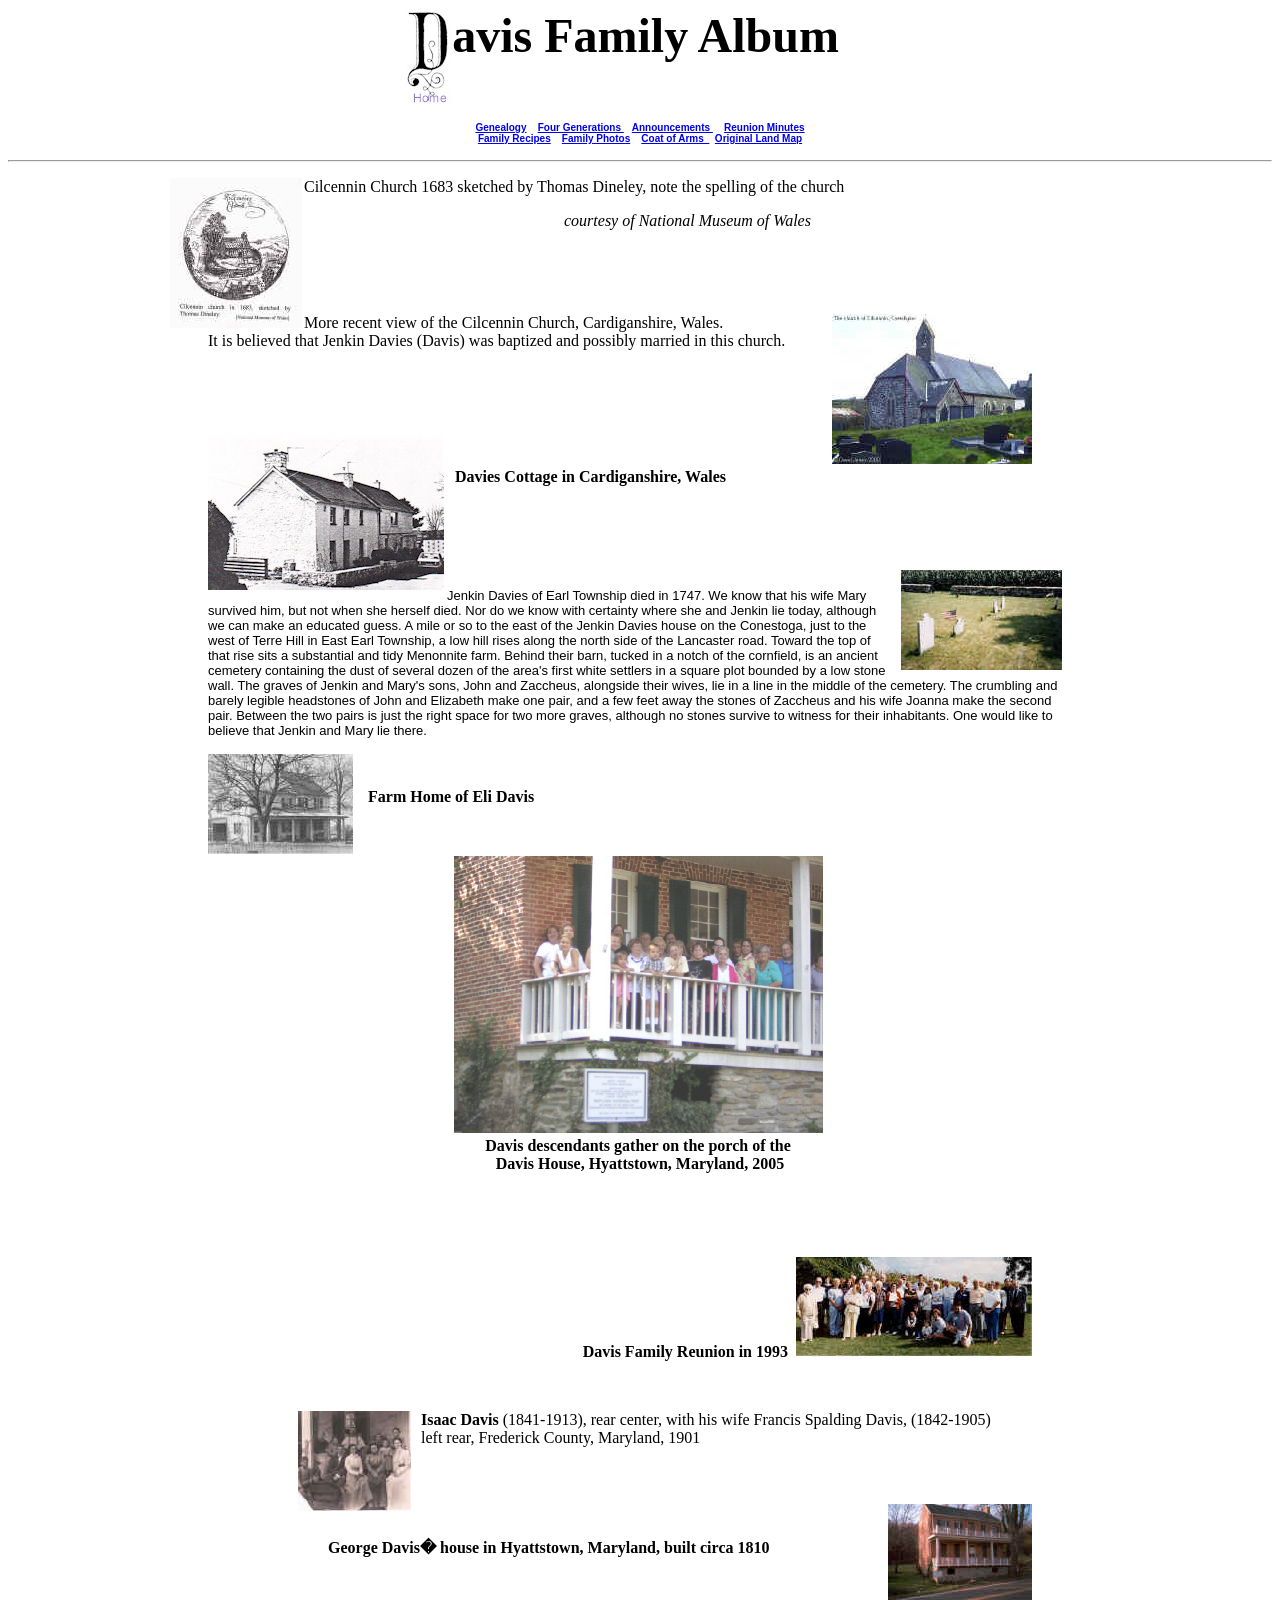
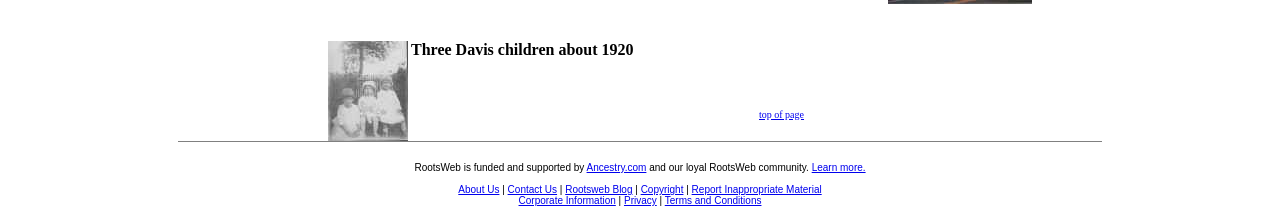
<file: davis/photos.htm>
<html>

<head>
<title>New Page 2</title>
<meta name="GENERATOR" content="Microsoft FrontPage 4.0">
</head>

<body>
<b><font FACE="Times New Roman,Times" SIZE="+1">

<p align="center"></font><a href="index.html"><img src="D13d.jpg" width="47" height="98"
alt="D13d.jpg (2776 bytes)" align="top"></a><strong><font face="Script MT Bold" size="8">avis
Family <a name="Album">Album</a></font><font FACE="Times New Roman,Times" SIZE="+1"><font
face="Script MT Bold" size="7">&nbsp;&nbsp;&nbsp;</font></font></strong></p>

<p align="center"><font face="Arial" size="1"><a href="Davis_Lineage_0609.pdf">Genealogy</a>
&nbsp;&nbsp; <a href="fourgen.htm">Four Generations&nbsp;</a>&nbsp;&nbsp; <a
href="announc.htm">Announcements </a>&nbsp;&nbsp;&nbsp; <a href="minutes.htm">Reunion
Minutes</a> <br>
<a href="cook.htm">Family Recipes</a>&nbsp;&nbsp;&nbsp; <a href="photos.htm">Family Photos</a>&nbsp;&nbsp;&nbsp;
<a href="coat.htm">Coat of Arms&nbsp;&nbsp;</a>&nbsp;&nbsp;<a href="map.htm">Original Land
Map</a></font><font FACE="Times New Roman,Times" SIZE="+1"></p>
</font></b>

<hr>

<blockquote>
  <blockquote>
    <blockquote>
      <blockquote>
        <p align="center"><a href="Cilcennin%20Church.jpg"><img border="0" src="Cilcennin_Church_small.jpg" alt="Cilcennin Church.jpg (292104 bytes)" align="left" hspace="2" width="132" height="150"></a></p>
      </blockquote>
<p align="left">Cilcennin Church 1683 sketched by Thomas Dineley, note the
spelling of the church</p>
<p align="left">&nbsp;&nbsp;&nbsp;&nbsp;&nbsp;&nbsp;&nbsp;&nbsp;&nbsp;&nbsp;&nbsp;&nbsp;&nbsp;&nbsp;&nbsp;&nbsp;&nbsp;&nbsp;&nbsp;&nbsp;&nbsp;&nbsp;&nbsp;&nbsp;&nbsp;&nbsp;&nbsp;&nbsp;&nbsp;&nbsp;&nbsp;&nbsp;&nbsp;&nbsp;&nbsp;&nbsp;&nbsp;&nbsp;&nbsp;&nbsp;&nbsp;&nbsp;&nbsp;&nbsp;&nbsp;&nbsp;&nbsp;&nbsp;&nbsp;&nbsp;&nbsp;&nbsp;&nbsp;&nbsp;&nbsp;&nbsp;&nbsp;&nbsp;&nbsp;&nbsp;&nbsp;&nbsp;&nbsp;&nbsp;
<i>courtesy
of National Museum of Wales</i></p>
<p align="left">&nbsp;</p>
<p align="left">&nbsp;</p>
      <blockquote>
        <blockquote>
          <blockquote>
<p align="left"><a href="Cilcennin_church.jpg"><img border="0" src="Cilcennin_church_small1.jpg" alt="Cilcennin_church.jpg (29836 bytes)" align="right" width="200" height="150"></a></p>
          </blockquote>
<p align="left">More recent view of the Cilcennin Church, Cardiganshire,
Wales.&nbsp;<br>
 It is believed that Jenkin Davies (Davis) was baptized and possibly
married in this church.&nbsp;</p>
        </blockquote>
      </blockquote>
<p align="center">&nbsp;</p>
<p align="center" style="margin-left: 10; margin-right: 10">&nbsp;</p>

<blockquote>

<blockquote>

<p><img src="welshcot.jpg" alt="Welsh Cottage"
align="left" width="236" height="156"></p>

</blockquote>

</blockquote>

<p>&nbsp;</p>

<blockquote>
  <blockquote>
    <blockquote>

<p>&nbsp; <b>Davies Cottage in Cardiganshire, Wales</b></p>

    </blockquote>
  </blockquote>
</blockquote>

<p>&nbsp;</p>

<p><a href="Grave.jpg"><br>
</a></p>

<blockquote>

<blockquote>

<p><a href="Grave.jpg"><img src="Grave_small.jpg" alt="Old Welsh Cemetary in Lancaster, Pennsylvania"
align="right" border="0" hspace="10" width="161" height="100"></a><br>
<font face="Arial" size="2">Jenkin Davies of Earl Township died in 1747. We know
that his wife Mary survived him,
but not when she herself died. Nor do we know with certainty where she and
Jenkin lie today,
although we can make an educated guess. A mile or so to the east of the Jenkin
Davies house
on the Conestoga, just to the west of Terre Hill in East Earl Township, a low
hill rises along
the north side of the Lancaster road. Toward the top of that rise sits a
substantial and tidy
Menonnite farm. Behind their barn, tucked in a notch of the cornfield, is an
ancient cemetery
containing the dust of several dozen of the area's first white settlers in a
square plot bounded by a low stone wall. The graves of Jenkin and Mary's sons, John and Zaccheus,
alongside
their wives, lie in a line in the middle of the cemetery. The crumbling and
barely legible
headstones of John and Elizabeth make one pair, and a few feet away the stones
of Zaccheus
and his wife Joanna make the second pair. Between the two pairs is just the
right space for
two more graves, although no stones survive to witness for their inhabitants.
One would like
to believe that Jenkin and Mary lie there.&nbsp;<br>
</font></p>

<p><a href="edhouse.jpg"><img src="edhouse_small.jpg" alt="Davis Farm Home"
align="left" border="0" width="145" height="100"></a></p>

</blockquote>

</blockquote>

<p>&nbsp;</p>

<p>&nbsp;&nbsp; <b>Farm Home of Eli Davis</b></p>

<p>&nbsp;</p>

<p align="center"><img border="0" src="davis05.jpg" width="369" height="277">&nbsp;<br>
<b>Davis descendants gather on the porch of the&nbsp;<br>
Davis House, Hyattstown, Maryland, 2005</b></p>

<p>&nbsp;</p>

<p>&nbsp;</p>

      <blockquote>
        <blockquote>
          <blockquote>

<p align="right">&nbsp;<b><font size="3">Davis Family Reunion in 1993</font></b>&nbsp;
<a href="54r.jpg"><img src="54r_small.jpg"
alt="54th Reunion" border="0" width="236" height="100"> </a> </p>

          </blockquote>
        </blockquote>
      </blockquote>

<p>&nbsp;</p>

<blockquote>
  <blockquote>
    <blockquote>
    <blockquote>
    <p><font size="3"><a href="isaac.jpg"><img border="0" src="isaac_small.jpg" alt="Isaac Davis and Family" align="left" width="113" height="100" hspace="10"></a><b>Isaac
    Davis </b> (1841-1913), rear center, with his wife Francis Spalding Davis,
    (1842-1905) left rear, Frederick County, Maryland, 1901</font></p>
    </blockquote>
    </blockquote>
    <p><font SIZE="4"></p>
    </blockquote>
    <p>&nbsp;</p>
  </font>

  <blockquote>

<blockquote>

<p><a href="hyatthse.jpg"><img border="0" src="hyatthse_small.jpg" alt="Davis House" align="right" border="0" width="144" height="100"></a></p>

</blockquote>

  </blockquote>

</blockquote>

<p>&nbsp;</p>

<blockquote>
  <blockquote>
    <blockquote>
      <blockquote>

<blockquote>

<p><font size="3"><b>George Davis� house in Hyattstown, Maryland, built circa
1810</b></font></p>

</blockquote>

<p>&nbsp;</p>

      </blockquote>
    </blockquote>
  </blockquote>
</blockquote>

<p>&nbsp;</p>

<blockquote>

<blockquote>

<blockquote>
  <blockquote>
    <blockquote>

<p align="center"><a href="3girls1.jpg"><img border="0" src="3girls1_small.jpg" alt="Davis Children" align="left" width="80" height="100"></a></p>

    </blockquote>
  </blockquote>
</blockquote>

    <p align="left"><b>Three Davis children </b><b>about 1920</b></p>

    <p align="left">&nbsp;</p>

</blockquote>
</blockquote>

<p align="center"><a href="#album"><font face="Verdana" size="1">top of page</font></a></p>
</body>
</html><!--Rootsweb footer-->

<style>
.rwFooter {
    font-family:  Arial,Helvetica,Geneva,sans-serif;
    font-size:  10pt;
    text-align: center;
    clear: both;
}
</style>
<div id="footer" class="footer"><div class="rwFooter" id="footer_div">
        <hr width="90%" size="1" noshade style="text-align:center; margin: 20px auto;">
        <p>
                <font size="-2" face="Verdana, Arial, Helvetica, sans-serif">
                        RootsWeb is funded and supported by
                        <a href="https://www.ancestry.com/s33216/t10989/grid1005/rd.ashx">Ancestry.com</a> and our loyal RootsWeb community.
                        <a href="https://home.rootsweb.com/support">Learn more.</a>
                        <br><br>
                        <a id="Ftr_About_Link" href="https://corporate.ancestry.com/">About Us</a>&nbsp|&nbsp<a id="Ftr_ContactUs_Link" href="https://support.rootsweb.com/s/contactsupport">Contact Us</a>&nbsp|&nbsp<a id='Ftr_Blog_Link' href='https:\/\/rootsweb.blog'>Rootsweb Blog</a>&nbsp|&nbsp<a id="Ftr_Legal_Link" href="https://corporate.ancestry.com/about-ancestry/legal/">Copyright</a>&nbsp|&nbsp<a href="https://useraccount.rootsweb.com/websites/reportInappropriateWebsite?url=/~jenkindavies/photos.htm">Report Inappropriate Material</a>
                        <br>
                        <a id="Ftr_CorporateInfo_Link" href="https://www.ancestry.com/corporate/">Corporate Information</a>&nbsp|&nbsp<a id="Ftr_Privacy_Link" href="https://www.ancestry.com/cs/legal/privacyphilosophy">Privacy</a>&nbsp|&nbsp<a id="Ftr_TermsAndConditions_Link" href="https://www.ancestry.com/cs/legal/termsandconditions">Terms and Conditions</a>
                </font>
        </p>
</div>
<script type="text/javascript">
  var utag_data = {
    page_name:'ancestry rootsweb : hostedsites : jenkindavies'
  };
</script>
<script type="text/javascript">
  (function(a,b,c,d){ var env='prod'; try{ var domain = window.document.location.hostname.split('.'); domain = (domain.length > 2) ? domain[1] : domain[0]; if(/loc/.test(domain) || /dev/.test(domain)){ env = 'dev'; } else if (/stage/.test(domain)){ env = 'qa'; } }catch(e){} a='//tags.tiqcdn.com/utag/ancestry/rootsweb/'+ env +'/utag.js'; b=document;c='script';d=b.createElement(c);d.src=a;d.type='text/java'+c;d.async=true;a=b.getElementsByTagName(c)[0]; a.parentNode.insertBefore(d,a) })();
</script>
</file>
<file: styles.css>
:root {
  --gray: #626963;
  --background: #272A36;
  --header: #4a4a4a;
  --text: #F5F3F1;
  --section-title: #FFA500;
  --title: #eeb7eb;
  --command: #68ff99;
  --error: #ff8383;
}

body {
  display: grid;
  place-items: center;
  background-color: var(--gray);
  color: var(--text);
  font-family: 'Space Mono', monospace;
  font-size: 16px;
  height: 100vh;
  overflow: hidden;
}

main {
  min-height: fit-content;
  max-height: 715px;
  max-width: 1000px;
  width: 1000px;
  position: relative;
  overflow: hidden;
}

.terminal {
  background-color: var(--background);
  text-shadow: 0 0.2rem 1rem #0c7b46;
  color: var(--text);
  padding: 20px;
  border-bottom-left-radius: 5px;
  border-bottom-right-radius: 5px;
  overflow: scroll;
  height: 650px; /*if the screen is less than 675? px tall this may need to change to 100% with a media query?*/
}

.terminal div {
  margin-top: 5px;
}

.header {
  padding: 0 20px;
  height: 25px;
  margin: 0;
  background-color: var(--header);
  border-top-left-radius: 5px;
  border-top-right-radius: 5px;
  display: grid;
  place-items: center;
  overflow: hidden;
}

.prompt {
  display: grid;
  grid-template-columns: auto auto 1fr;
  column-gap: 7px;
}

input {
  background-color: var(--background);
  color: var(--text);
  font-size: 16px;
  font-family: 'Space Mono', monospace;
  border: none;
}

input:focus {
  outline: none;
}


.sectionTitle {
  color: var(--section-title);
  font-weight: 600;
}

.title {
  color: var(--title);
  font-weight: 600;
}

.error {
  color: var(--error);
  font-weight: 600;
}

.command {
  color: var(--command);
  font-weight: 600;
}

.command a {
  color: var(--command);
  font-weight: 600;
}

.indent {
  margin-left: 5px;
}

.hidden {
  display: none;
}

@media (max-width: 750px) {
  main {
    width: 100%;
  }
}

/*START OF CRT EFFECT CARGO CULTING*/
.animation {
  margin-top: 0 !important;
}


.flicker {
  position: absolute;
  top: 0;
  left: 0;
  bottom: 0;
  right: 0;
  background: rgba(18, 16, 16, 0.2);
  opacity: 0;
  z-index: 1000;
  pointer-events: none;
  animation: flicker 0.12s infinite;
}
@keyframes flicker {
0% {
  opacity: 0.552;
}
5% {
  opacity: 0.48287;
}
10% {
  opacity: 0.59134;
}
15.0% {
  opacity: 0.79543;
}
20% {
  opacity: 0.75134;
}
25% {
  opacity: 0.1956;
}
30.0% {
  opacity: 0.90687;
}
35% {
  opacity: 0.122;
}
40% {
  opacity: 0.62254;
}
45% {
  opacity: 0.56977;
}
50% {
  opacity: 0.9925;
}
55.0% {
  opacity: 0.55487;
}
60.0% {
  opacity: 0.16607;
}
65% {
  opacity: 0.12353;
}
70% {
  opacity: 0.2214;
}
75% {
  opacity: 0.67908;
}
80% {
  opacity: 0.97163;
}
85.0% {
  opacity: 0.1275;
}
90% {
  opacity: 0.37186;
}
95% {
  opacity: 0.24475;
}
100% {
  opacity: 0.37221;
}
}
.scanlines {
  top: 0;
  left: 0;
  height: 100%;
  width: 100%;
  position: absolute;
  background: linear-gradient(
      to bottom,
      rgba(255,255,255,0),
      rgba(255,255,255,0) 50%,
      rgba(0,0,0,.2) 70%,
      rgba(0,0,0,.6)
  );
  background-size: 100% .3rem;
  pointer-events: none;
}
.scanlines:before {
position: absolute;
top: 0px;
bottom: 0px;
width: 100%;
height: 5px;
background: #fff;
background: linear-gradient(to bottom,
    rgba(255,0,0,0) 0%,
    rgba(255,250,250,1) 50%,
    rgba(255,255,255,0.98) 51%,
    rgba(255,0,0,0) 100%
); /* W3C */
opacity: .1;
content: '';
animation: vline 3s linear infinite;
}
.scanlines:after {
box-shadow: 0 2px 6px rgba(25,25,25,0.2),
    inset 0 1px rgba(50,50,50,0.1),
    inset 0 3px rgba(50,50,50,0.05),
    inset 0 3px 8px rgba(64,64,64,0.05),
    inset 0 -5px 10px rgba(25,25,25,0.1);
}

@keyframes vline {
to { transform: translate(0, 100vh)}
}
/* turn off animation */
.tv {
  height: 100vh;
  position: relative;
}
.tv.collapse {
  animation: size 2s ease-out;
  animation-fill-mode: forwards;
}
.tv.collapse:before {
  content: '';
  display: block;
  height: 100%;
  position: absolute;
  left: 0;
  right: 0;
  bottom: 0;
  top: 0;
  background: white;
  z-index: 1;
  opacity: 0;
  animation: opacity 2s ease-out;
  animation-fill-mode: forwards;
}

@keyframes opacity {
  to { opacity: 1; }
}
@keyframes size {
  50% {
      transform: scaleX(calc(1 / var(--width)));
      opacity: 1;
  }
  98% {
      transform: scaleX(calc(1 / var(--width))) scaleY(calc(1 / var(--height)));
      opacity: 1;
  }
  100% {
      transform: scaleX(calc(1 / var(--width))) scaleY(calc(1 / var(--height)));
      opacity: 0;
  }  
}
.collection {
  position: absolute;
  bottom: 0;
  left: 0;
  padding: 10px;
}
.noise {
  position: absolute;
  top: 0;
  left: 0;
  bottom: 0;
  right: 0;
  z-index: 2000;
  opacity: 0.05;
  pointer-events: none;
  background: 
      repeating-radial-gradient(#000 0 0.0001%,#fff 0 0.0002%) 50% 0/2500px 2500px,
      repeating-conic-gradient(#000 0 0.0001%,#fff 0 0.0002%) 50% 50%/2500px 2500px;
  background-blend-mode: difference;
  animation: shift .2s infinite alternate;
}
@keyframes shift {
  100% {
      background-position: 50% 0, 50% 60%;
  }
}
@media (prefers-reduced-motion) {
  .noise, .flicker, .scanlines:before {
      animation: none !important;
  }
}
</file>
<file: soniclobster/style.css>
/*
! tailwindcss v3.4.1 | MIT License | https://tailwindcss.com
*/

/*
1. Prevent padding and border from affecting element width. (https://github.com/mozdevs/cssremedy/issues/4)
2. Allow adding a border to an element by just adding a border-width. (https://github.com/tailwindcss/tailwindcss/pull/116)
*/

*,
::before,
::after {
  box-sizing: border-box;
  /* 1 */
  border-width: 0;
  /* 2 */
  border-style: solid;
  /* 2 */
  border-color: #e5e7eb;
  /* 2 */
}

::before,
::after {
  --tw-content: '';
}

/*
1. Use a consistent sensible line-height in all browsers.
2. Prevent adjustments of font size after orientation changes in iOS.
3. Use a more readable tab size.
4. Use the user's configured `sans` font-family by default.
5. Use the user's configured `sans` font-feature-settings by default.
6. Use the user's configured `sans` font-variation-settings by default.
7. Disable tap highlights on iOS
*/

html,
:host {
  line-height: 1.5;
  /* 1 */
  -webkit-text-size-adjust: 100%;
  /* 2 */
  -moz-tab-size: 4;
  /* 3 */
  -o-tab-size: 4;
     tab-size: 4;
  /* 3 */
  font-family: ui-sans-serif, system-ui, sans-serif, "Apple Color Emoji", "Segoe UI Emoji", "Segoe UI Symbol", "Noto Color Emoji";
  /* 4 */
  font-feature-settings: normal;
  /* 5 */
  font-variation-settings: normal;
  /* 6 */
  -webkit-tap-highlight-color: transparent;
  /* 7 */
}

/*
1. Remove the margin in all browsers.
2. Inherit line-height from `html` so users can set them as a class directly on the `html` element.
*/

body {
  margin: 0;
  /* 1 */
  line-height: inherit;
  /* 2 */
}

/*
1. Add the correct height in Firefox.
2. Correct the inheritance of border color in Firefox. (https://bugzilla.mozilla.org/show_bug.cgi?id=190655)
3. Ensure horizontal rules are visible by default.
*/

hr {
  height: 0;
  /* 1 */
  color: inherit;
  /* 2 */
  border-top-width: 1px;
  /* 3 */
}

/*
Add the correct text decoration in Chrome, Edge, and Safari.
*/

abbr:where([title]) {
  -webkit-text-decoration: underline dotted;
          text-decoration: underline dotted;
}

/*
Remove the default font size and weight for headings.
*/

h1,
h2,
h3,
h4,
h5,
h6 {
  font-size: inherit;
  font-weight: inherit;
}

/*
Reset links to optimize for opt-in styling instead of opt-out.
*/

a {
  color: inherit;
  text-decoration: inherit;
}

/*
Add the correct font weight in Edge and Safari.
*/

b,
strong {
  font-weight: bolder;
}

/*
1. Use the user's configured `mono` font-family by default.
2. Use the user's configured `mono` font-feature-settings by default.
3. Use the user's configured `mono` font-variation-settings by default.
4. Correct the odd `em` font sizing in all browsers.
*/

code,
kbd,
samp,
pre {
  font-family: ui-monospace, SFMono-Regular, Menlo, Monaco, Consolas, "Liberation Mono", "Courier New", monospace;
  /* 1 */
  font-feature-settings: normal;
  /* 2 */
  font-variation-settings: normal;
  /* 3 */
  font-size: 1em;
  /* 4 */
}

/*
Add the correct font size in all browsers.
*/

small {
  font-size: 80%;
}

/*
Prevent `sub` and `sup` elements from affecting the line height in all browsers.
*/

sub,
sup {
  font-size: 75%;
  line-height: 0;
  position: relative;
  vertical-align: baseline;
}

sub {
  bottom: -0.25em;
}

sup {
  top: -0.5em;
}

/*
1. Remove text indentation from table contents in Chrome and Safari. (https://bugs.chromium.org/p/chromium/issues/detail?id=999088, https://bugs.webkit.org/show_bug.cgi?id=201297)
2. Correct table border color inheritance in all Chrome and Safari. (https://bugs.chromium.org/p/chromium/issues/detail?id=935729, https://bugs.webkit.org/show_bug.cgi?id=195016)
3. Remove gaps between table borders by default.
*/

table {
  text-indent: 0;
  /* 1 */
  border-color: inherit;
  /* 2 */
  border-collapse: collapse;
  /* 3 */
}

/*
1. Change the font styles in all browsers.
2. Remove the margin in Firefox and Safari.
3. Remove default padding in all browsers.
*/

button,
input,
optgroup,
select,
textarea {
  font-family: inherit;
  /* 1 */
  font-feature-settings: inherit;
  /* 1 */
  font-variation-settings: inherit;
  /* 1 */
  font-size: 100%;
  /* 1 */
  font-weight: inherit;
  /* 1 */
  line-height: inherit;
  /* 1 */
  color: inherit;
  /* 1 */
  margin: 0;
  /* 2 */
  padding: 0;
  /* 3 */
}

/*
Remove the inheritance of text transform in Edge and Firefox.
*/

button,
select {
  text-transform: none;
}

/*
1. Correct the inability to style clickable types in iOS and Safari.
2. Remove default button styles.
*/

button,
[type='button'],
[type='reset'],
[type='submit'] {
  -webkit-appearance: button;
  /* 1 */
  background-color: transparent;
  /* 2 */
  background-image: none;
  /* 2 */
}

/*
Use the modern Firefox focus style for all focusable elements.
*/

:-moz-focusring {
  outline: auto;
}

/*
Remove the additional `:invalid` styles in Firefox. (https://github.com/mozilla/gecko-dev/blob/2f9eacd9d3d995c937b4251a5557d95d494c9be1/layout/style/res/forms.css#L728-L737)
*/

:-moz-ui-invalid {
  box-shadow: none;
}

/*
Add the correct vertical alignment in Chrome and Firefox.
*/

progress {
  vertical-align: baseline;
}

/*
Correct the cursor style of increment and decrement buttons in Safari.
*/

::-webkit-inner-spin-button,
::-webkit-outer-spin-button {
  height: auto;
}

/*
1. Correct the odd appearance in Chrome and Safari.
2. Correct the outline style in Safari.
*/

[type='search'] {
  -webkit-appearance: textfield;
  /* 1 */
  outline-offset: -2px;
  /* 2 */
}

/*
Remove the inner padding in Chrome and Safari on macOS.
*/

::-webkit-search-decoration {
  -webkit-appearance: none;
}

/*
1. Correct the inability to style clickable types in iOS and Safari.
2. Change font properties to `inherit` in Safari.
*/

::-webkit-file-upload-button {
  -webkit-appearance: button;
  /* 1 */
  font: inherit;
  /* 2 */
}

/*
Add the correct display in Chrome and Safari.
*/

summary {
  display: list-item;
}

/*
Removes the default spacing and border for appropriate elements.
*/

blockquote,
dl,
dd,
h1,
h2,
h3,
h4,
h5,
h6,
hr,
figure,
p,
pre {
  margin: 0;
}

fieldset {
  margin: 0;
  padding: 0;
}

legend {
  padding: 0;
}

ol,
ul,
menu {
  list-style: none;
  margin: 0;
  padding: 0;
}

/*
Reset default styling for dialogs.
*/

dialog {
  padding: 0;
}

/*
Prevent resizing textareas horizontally by default.
*/

textarea {
  resize: vertical;
}

/*
1. Reset the default placeholder opacity in Firefox. (https://github.com/tailwindlabs/tailwindcss/issues/3300)
2. Set the default placeholder color to the user's configured gray 400 color.
*/

input::-moz-placeholder, textarea::-moz-placeholder {
  opacity: 1;
  /* 1 */
  color: #9ca3af;
  /* 2 */
}

input::placeholder,
textarea::placeholder {
  opacity: 1;
  /* 1 */
  color: #9ca3af;
  /* 2 */
}

/*
Set the default cursor for buttons.
*/

button,
[role="button"] {
  cursor: pointer;
}

/*
Make sure disabled buttons don't get the pointer cursor.
*/

:disabled {
  cursor: default;
}

/*
1. Make replaced elements `display: block` by default. (https://github.com/mozdevs/cssremedy/issues/14)
2. Add `vertical-align: middle` to align replaced elements more sensibly by default. (https://github.com/jensimmons/cssremedy/issues/14#issuecomment-634934210)
   This can trigger a poorly considered lint error in some tools but is included by design.
*/

img,
svg,
video,
canvas,
audio,
iframe,
embed,
object {
  display: block;
  /* 1 */
  vertical-align: middle;
  /* 2 */
}

/*
Constrain images and videos to the parent width and preserve their intrinsic aspect ratio. (https://github.com/mozdevs/cssremedy/issues/14)
*/

img,
video {
  max-width: 100%;
  height: auto;
}

/* Make elements with the HTML hidden attribute stay hidden by default */

[hidden] {
  display: none;
}

*, ::before, ::after {
  --tw-border-spacing-x: 0;
  --tw-border-spacing-y: 0;
  --tw-translate-x: 0;
  --tw-translate-y: 0;
  --tw-rotate: 0;
  --tw-skew-x: 0;
  --tw-skew-y: 0;
  --tw-scale-x: 1;
  --tw-scale-y: 1;
  --tw-pan-x:  ;
  --tw-pan-y:  ;
  --tw-pinch-zoom:  ;
  --tw-scroll-snap-strictness: proximity;
  --tw-gradient-from-position:  ;
  --tw-gradient-via-position:  ;
  --tw-gradient-to-position:  ;
  --tw-ordinal:  ;
  --tw-slashed-zero:  ;
  --tw-numeric-figure:  ;
  --tw-numeric-spacing:  ;
  --tw-numeric-fraction:  ;
  --tw-ring-inset:  ;
  --tw-ring-offset-width: 0px;
  --tw-ring-offset-color: #fff;
  --tw-ring-color: rgb(59 130 246 / 0.5);
  --tw-ring-offset-shadow: 0 0 #0000;
  --tw-ring-shadow: 0 0 #0000;
  --tw-shadow: 0 0 #0000;
  --tw-shadow-colored: 0 0 #0000;
  --tw-blur:  ;
  --tw-brightness:  ;
  --tw-contrast:  ;
  --tw-grayscale:  ;
  --tw-hue-rotate:  ;
  --tw-invert:  ;
  --tw-saturate:  ;
  --tw-sepia:  ;
  --tw-drop-shadow:  ;
  --tw-backdrop-blur:  ;
  --tw-backdrop-brightness:  ;
  --tw-backdrop-contrast:  ;
  --tw-backdrop-grayscale:  ;
  --tw-backdrop-hue-rotate:  ;
  --tw-backdrop-invert:  ;
  --tw-backdrop-opacity:  ;
  --tw-backdrop-saturate:  ;
  --tw-backdrop-sepia:  ;
}

::backdrop {
  --tw-border-spacing-x: 0;
  --tw-border-spacing-y: 0;
  --tw-translate-x: 0;
  --tw-translate-y: 0;
  --tw-rotate: 0;
  --tw-skew-x: 0;
  --tw-skew-y: 0;
  --tw-scale-x: 1;
  --tw-scale-y: 1;
  --tw-pan-x:  ;
  --tw-pan-y:  ;
  --tw-pinch-zoom:  ;
  --tw-scroll-snap-strictness: proximity;
  --tw-gradient-from-position:  ;
  --tw-gradient-via-position:  ;
  --tw-gradient-to-position:  ;
  --tw-ordinal:  ;
  --tw-slashed-zero:  ;
  --tw-numeric-figure:  ;
  --tw-numeric-spacing:  ;
  --tw-numeric-fraction:  ;
  --tw-ring-inset:  ;
  --tw-ring-offset-width: 0px;
  --tw-ring-offset-color: #fff;
  --tw-ring-color: rgb(59 130 246 / 0.5);
  --tw-ring-offset-shadow: 0 0 #0000;
  --tw-ring-shadow: 0 0 #0000;
  --tw-shadow: 0 0 #0000;
  --tw-shadow-colored: 0 0 #0000;
  --tw-blur:  ;
  --tw-brightness:  ;
  --tw-contrast:  ;
  --tw-grayscale:  ;
  --tw-hue-rotate:  ;
  --tw-invert:  ;
  --tw-saturate:  ;
  --tw-sepia:  ;
  --tw-drop-shadow:  ;
  --tw-backdrop-blur:  ;
  --tw-backdrop-brightness:  ;
  --tw-backdrop-contrast:  ;
  --tw-backdrop-grayscale:  ;
  --tw-backdrop-hue-rotate:  ;
  --tw-backdrop-invert:  ;
  --tw-backdrop-opacity:  ;
  --tw-backdrop-saturate:  ;
  --tw-backdrop-sepia:  ;
}

.relative {
  position: relative;
}

.mx-4 {
  margin-left: 1rem;
  margin-right: 1rem;
}

.my-4 {
  margin-top: 1rem;
  margin-bottom: 1rem;
}

.mb-16 {
  margin-bottom: 4rem;
}

.mt-16 {
  margin-top: 4rem;
}

.block {
  display: block;
}

.flex {
  display: flex;
}

.h-96 {
  height: 24rem;
}

.h-\[321px\] {
  height: 321px;
}

.h-full {
  height: 100%;
}

.max-h-full {
  max-height: 100%;
}

.w-full {
  width: 100%;
}

.max-w-4xl {
  max-width: 56rem;
}

.max-w-\[100vw\] {
  max-width: 100vw;
}

.flex-col {
  flex-direction: column;
}

.overflow-x-auto {
  overflow-x: auto;
}

.overflow-x-hidden {
  overflow-x: hidden;
}

.truncate {
  overflow: hidden;
  text-overflow: ellipsis;
  white-space: nowrap;
}

.whitespace-nowrap {
  white-space: nowrap;
}

.border-4 {
  border-width: 4px;
}

.border-dotted {
  border-style: dotted;
}

.border-double {
  border-style: double;
}

.border-blue-800 {
  --tw-border-opacity: 1;
  border-color: rgb(30 64 175 / var(--tw-border-opacity));
}

.border-gray-200 {
  --tw-border-opacity: 1;
  border-color: rgb(229 231 235 / var(--tw-border-opacity));
}

.border-pink-400 {
  --tw-border-opacity: 1;
  border-color: rgb(244 114 182 / var(--tw-border-opacity));
}

.bg-blue-50 {
  --tw-bg-opacity: 1;
  background-color: rgb(239 246 255 / var(--tw-bg-opacity));
}

.bg-white {
  --tw-bg-opacity: 1;
  background-color: rgb(255 255 255 / var(--tw-bg-opacity));
}

.bg-\[url\(\'\/images\/aquagalaxy\.gif\'\)\] {
  background-image: url('/soniclobster/images/aquagalaxy.gif');
}

.bg-\[url\(\'\/images\/cyberscape\.gif\'\)\] {
  background-image: url('/soniclobster/images/cyberscape.gif');
}

.bg-\[url\(\'\/images\/header2\.png\'\)\] {
  background-image: url('/soniclobster/images/header2.png');
}

.bg-\[url\(\'\/images\/water\.webp\'\)\] {
  background-image: url('/soniclobster/images/water.webp');
}

.p-4 {
  padding: 1rem;
}

.text-center {
  text-align: center;
}

.font-serif {
  font-family: ui-serif, Georgia, Cambria, "Times New Roman", Times, serif;
}

.text-xl {
  font-size: 1.25rem;
  line-height: 1.75rem;
}

.font-bold {
  font-weight: 700;
}

.text-black {
  --tw-text-opacity: 1;
  color: rgb(0 0 0 / var(--tw-text-opacity));
}

.text-red-700 {
  --tw-text-opacity: 1;
  color: rgb(185 28 28 / var(--tw-text-opacity));
}

.margin {
  position: absolute;
  box-sizing: border-box;
  width: 26%;
}

.left.margin {
  left: -28%;
  padding-right: 10px;
  text-align: right;
  border-right: 2px solid black;
}

.left.margin > p {
  margin: 0px;
  margin-top: 4px;
  line-height: 1rem;
  font-size: 0.9rem;
}

.right.margin > p {
  margin: 0px;
  margin-top: 4px;
  line-height: 1rem;
  font-size: 0.9rem;
}

.right.margin {
  right: -28%;
  padding-left: 4px;
  padding-bottom: 4px;
  margin-left: 4px;
  border-left: 3px outset black;
  border-bottom: 3px outset black;
}

.content-wrapper {
  margin: 0 auto;
  padding-left: 16px;
  padding-right: 16px;
}

.margin,
.margin.left,
.margin.right {
  position: relative;
  display: block;
  top: auto;
  left: auto;
  right: auto;
  bottom: auto;
}

.margin.left {
  text-align: left;
  float: left;
  border: 0;
}

.margin.right {
  float: right;
}

@media screen and (max-width: 600px) {
  .content-wrapper {
    margin: 1em 0 2rem;
    padding-top: 0.5rem;
    min-width: auto;
  }

  .margin {
    width: 40%;
  }

  .margin.left {
    padding-right: 16px;
  }

  .margin.right {
    padding-left: 16px;
  }
}

.markdown {
  color: #333;
}

.markdown > h1 {
  font-size: 22px;
  font-weight: bold;
}

.markdown > h2 {
  font-size: 18px;
  border-bottom: 2px solid #333;
  margin-bottom: 12px;
  font-weight: bold;
}

.markdown > h3 {
  font-weight: bold;
}

.markdown > p {
  margin-bottom: 8px;
  color: black;
}

a {
  color: blue;
}

a:hover {
  color: white;
  background-color: blue;
}

h3 > a {
  color: blue;
}

h3 > a:hover {
  color: white;
  background-color: blue;
}

.posts-list-animated {
  display: grid;
  align-items: stretch;
  grid-template-columns: repeat(12, minmax(300px, 1fr));
  grid-column-gap: 30px;
  grid-row-gap: 20px;
}

.posts-list-animated > li {
  height: 100px;
  background-color: blue;
  animation: moving 20s infinite linear;
}

@keyframes moving {
  0% {
    transform: translate(0, 0);
  }

  50% {
    transform: translate(-450px, 0);
  }

  100% {
    transform: translate(-900px, 0);
  }
}

@media (min-width: 1024px) {
  .lg\:m-auto {
    margin: auto;
  }

  .lg\:mb-16 {
    margin-bottom: 4rem;
  }

  .lg\:mt-16 {
    margin-top: 4rem;
  }

  .lg\:w-auto {
    width: auto;
  }

  .lg\:max-w-xs {
    max-width: 20rem;
  }

  .lg\:flex-row {
    flex-direction: row;
  }
}
</file>
